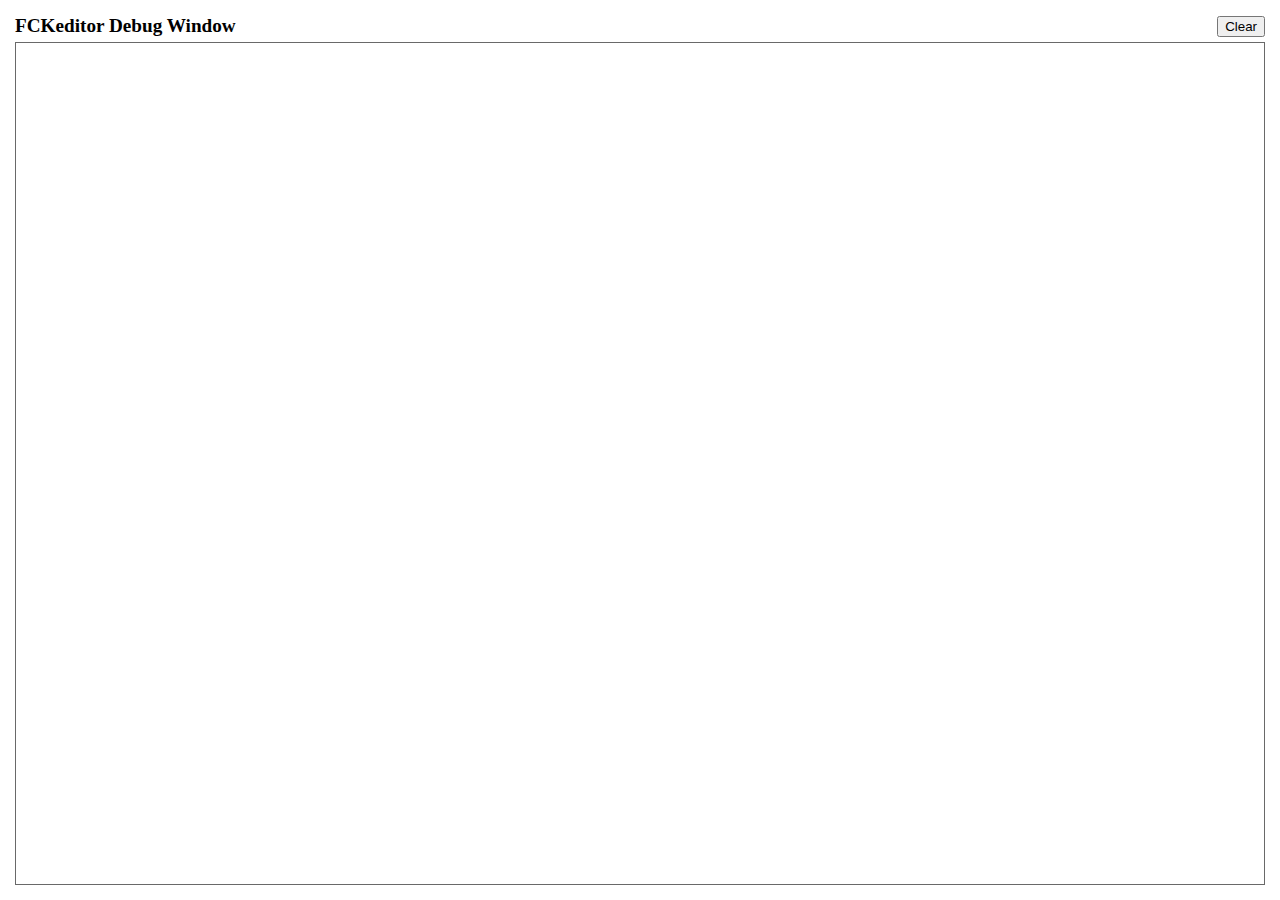
<file: includes/FCKeditor/editor/fckdebug.html>
<!DOCTYPE HTML PUBLIC "-//W3C//DTD HTML 4.0 Transitional//EN">
<!--
 * FCKeditor - The text editor for Internet - http://www.fckeditor.net
 * Copyright (C) 2003-2007 Frederico Caldeira Knabben
 *
 * == BEGIN LICENSE ==
 *
 * Licensed under the terms of any of the following licenses at your
 * choice:
 *
 *  - GNU General Public License Version 2 or later (the "GPL")
 *    http://www.gnu.org/licenses/gpl.html
 *
 *  - GNU Lesser General Public License Version 2.1 or later (the "LGPL")
 *    http://www.gnu.org/licenses/lgpl.html
 *
 *  - Mozilla Public License Version 1.1 or later (the "MPL")
 *    http://www.mozilla.org/MPL/MPL-1.1.html
 *
 * == END LICENSE ==
 *
 * This is the Debug window.
 * It automatically popups if the Debug = true in the configuration file.
-->
<html xmlns="http://www.w3.org/1999/xhtml">
<head>
	<title>FCKeditor Debug Window</title>
	<meta name="robots" content="noindex, nofollow" />
	<script type="text/javascript">

var oWindow ;
var oDiv ;

if ( !window.FCKMessages )
	window.FCKMessages = new Array() ;

window.onload = function()
{
	oWindow = document.getElementById('xOutput').contentWindow ;
	oWindow.document.open() ;
	oWindow.document.write( '<div id="divMsg"><\/div>' ) ;
	oWindow.document.close() ;
	oDiv	= oWindow.document.getElementById('divMsg') ;
}

function Output( message, color, noParse )
{
	if ( !noParse && message != null && isNaN( message ) )
		message = message.replace(/</g, "&lt;") ;

	if ( color )
		message = '<font color="' + color + '">' + message + '<\/font>' ;

	window.FCKMessages[ window.FCKMessages.length ] = message ;
	StartTimer() ;
}

function OutputObject( anyObject, color )
{
	var message ;

	if ( anyObject != null )
	{
		message = 'Properties of: ' + anyObject + '</b><blockquote>' ;

		for (var prop in anyObject)
		{
			try
			{
				var sVal = anyObject[ prop ] != null ? anyObject[ prop ] + '' : '[null]' ;
				message += '<b>' + prop + '</b> : ' + sVal.replace(/</g, '&lt;') + '<br>' ;
			}
			catch (e)
			{
				try
				{
					message += '<b>' + prop + '</b> : [' + typeof( anyObject[ prop ] ) + ']<br>' ;
				}
				catch (e)
				{
					message += '<b>' + prop + '</b> : [-error-]<br>' ;
				}
			}
		}

		message += '</blockquote><b>' ;
	} else
		message = 'OutputObject : Object is "null".' ;

	Output( message, color, true ) ;
}

function StartTimer()
{
	window.setTimeout( 'CheckMessages()', 100 ) ;
}

function CheckMessages()
{
	if ( window.FCKMessages.length > 0 )
	{
		// Get the first item in the queue
		var sMessage = window.FCKMessages[0] ;

		// Removes the first item from the queue
		var oTempArray = new Array() ;
		for ( i = 1 ; i < window.FCKMessages.length ; i++ )
			oTempArray[ i - 1 ] = window.FCKMessages[ i ] ;
		window.FCKMessages = oTempArray ;

		var d = new Date() ;
		var sTime =
			( d.getHours() + 100 + '' ).substr( 1,2 ) + ':' +
			( d.getMinutes() + 100 + '' ).substr( 1,2 ) + ':' +
			( d.getSeconds() + 100 + '' ).substr( 1,2 ) + ':' +
			( d.getMilliseconds() + 1000 + '' ).substr( 1,3 ) ;

		var oMsgDiv = oWindow.document.createElement( 'div' ) ;
		oMsgDiv.innerHTML = sTime + ': <b>' + sMessage + '<\/b>' ;
		oDiv.appendChild( oMsgDiv ) ;
		oMsgDiv.scrollIntoView() ;
	}
}

function Clear()
{
	oDiv.innerHTML = '' ;
}
	</script>
</head>
<body style="margin: 10px">
	<table style="height: 100%" cellspacing="5" cellpadding="0" width="100%" border="0">
		<tr>
			<td>
				<table cellspacing="0" cellpadding="0" width="100%" border="0">
					<tr>
						<td style="font-weight: bold; font-size: 1.2em;">
							FCKeditor Debug Window</td>
						<td align="right">
							<input type="button" value="Clear" onclick="Clear();" /></td>
					</tr>
				</table>
			</td>
		</tr>
		<tr style="height: 100%">
			<td style="border: #696969 1px solid">
				<iframe id="xOutput" width="100%" height="100%" scrolling="auto" src="javascript:void(0)"
					frameborder="0"></iframe>
			</td>
		</tr>
	</table>
</body>
</html>
</file>
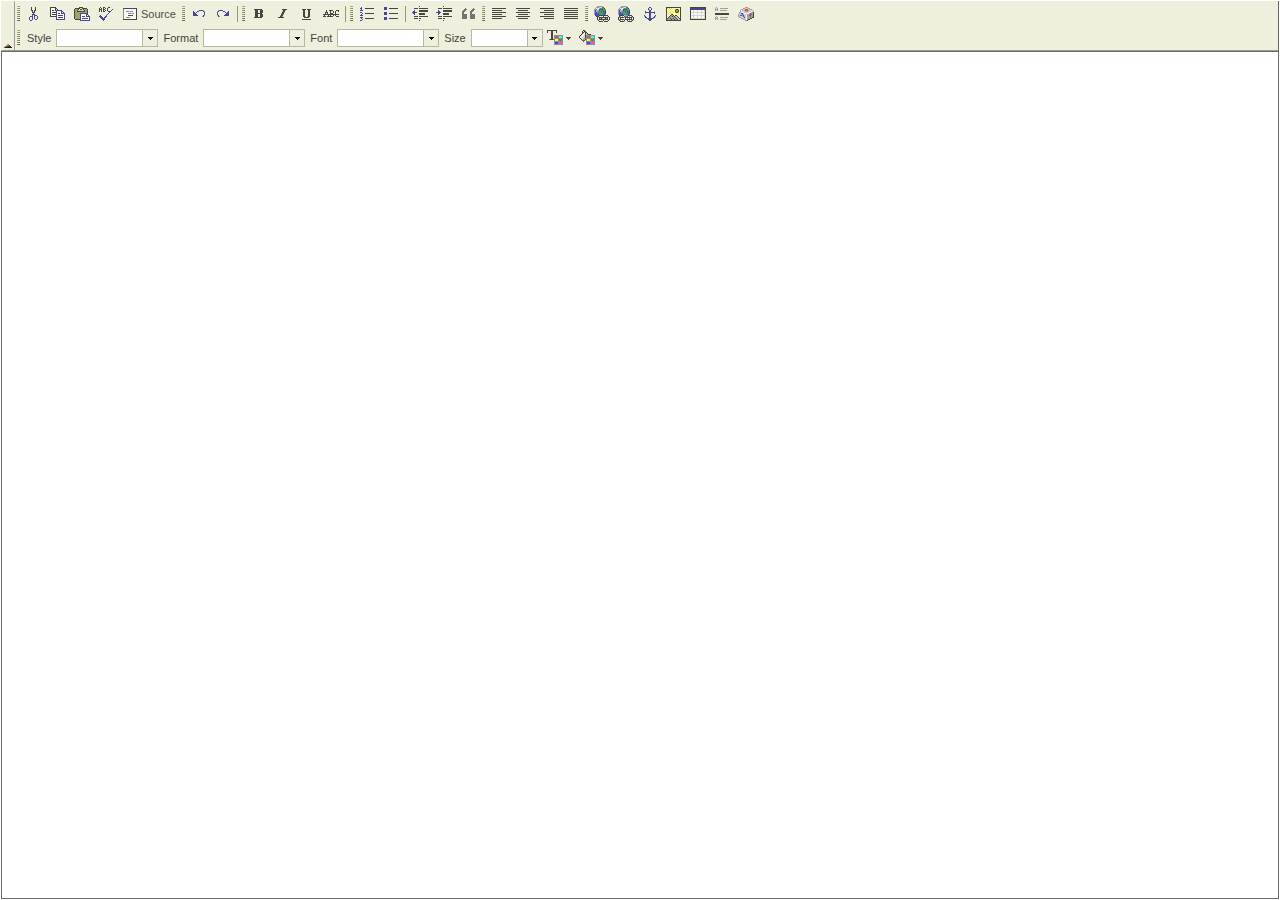
<file: includes/FCKeditor/editor/fckeditor.html>
<!DOCTYPE HTML PUBLIC "-//W3C//DTD HTML 4.0 Transitional//EN">
<!--
 * FCKeditor - The text editor for Internet - http://www.fckeditor.net
 * Copyright (C) 2003-2007 Frederico Caldeira Knabben
 *
 * == BEGIN LICENSE ==
 *
 * Licensed under the terms of any of the following licenses at your
 * choice:
 *
 *  - GNU General Public License Version 2 or later (the "GPL")
 *    http://www.gnu.org/licenses/gpl.html
 *
 *  - GNU Lesser General Public License Version 2.1 or later (the "LGPL")
 *    http://www.gnu.org/licenses/lgpl.html
 *
 *  - Mozilla Public License Version 1.1 or later (the "MPL")
 *    http://www.mozilla.org/MPL/MPL-1.1.html
 *
 * == END LICENSE ==
 *
 * Main page that holds the editor.
-->
<html>
<head>
	<title>FCKeditor</title>
	<meta name="robots" content="noindex, nofollow">
	<meta http-equiv="Content-Type" content="text/html; charset=utf-8">
	<meta http-equiv="Cache-Control" content="public" />
	<script type="text/javascript">

// Instead of loading scripts and CSSs using inline tags, all scripts are
// loaded by code. In this way we can guarantee the correct processing order,
// otherwise external scripts and inline scripts could be executed in an
// unwanted order (IE).

function LoadScript( url )
{
	document.write( '<scr' + 'ipt type="text/javascript" src="' + url + '"><\/scr' + 'ipt>' ) ;
}

function LoadCss( url )
{
	document.write( '<link href="' + url + '" type="text/css" rel="stylesheet" />' ) ;
}

// Main editor scripts.
var sSuffix = ( /*@cc_on!@*/false ) ? 'ie' : 'gecko' ;

LoadScript( 'js/fckeditorcode_' + sSuffix + '.js' ) ;

// Base configuration file.
LoadScript( '../fckconfig.js' ) ;

	</script>
	<script type="text/javascript">

if ( FCKBrowserInfo.IsIE )
{
	// Remove IE mouse flickering.
	try
	{
		document.execCommand( 'BackgroundImageCache', false, true ) ;
	}
	catch (e)
	{
		// We have been reported about loading problems caused by the above
		// line. For safety, let's just ignore errors.
	}

	// Create the default cleanup object used by the editor.
	FCK.IECleanup = new FCKIECleanup( window ) ;
	FCK.IECleanup.AddItem( FCKTempBin, FCKTempBin.Reset ) ;
	FCK.IECleanup.AddItem( FCK, FCK_Cleanup ) ;
}

// The first function to be called on selection change must the the styles
// change checker, because the result of its processing may be used by another
// functions listening to the same event.
FCK.Events.AttachEvent( 'OnSelectionChange', function() { FCKStyles.CheckSelectionChanges() ; } ) ;

// The config hidden field is processed immediately, because
// CustomConfigurationsPath may be set in the page.
FCKConfig.ProcessHiddenField() ;

// Load the custom configurations file (if defined).
if ( FCKConfig.CustomConfigurationsPath.length > 0 )
	LoadScript( FCKConfig.CustomConfigurationsPath ) ;

	</script>
	<script type="text/javascript">

// Load configurations defined at page level.
FCKConfig_LoadPageConfig() ;

FCKConfig_PreProcess() ;

// Load the active skin CSS.
LoadCss( FCKConfig.SkinPath + 'fck_editor.css' ) ;

// Load the language file.
FCKLanguageManager.Initialize() ;
LoadScript( 'lang/' + FCKLanguageManager.ActiveLanguage.Code + '.js' ) ;

	</script>
	<script type="text/javascript">

// Initialize the editing area context menu.
FCK_ContextMenu_Init() ;

FCKPlugins.Load() ;

	</script>
	<script type="text/javascript">

// Set the editor interface direction.
window.document.dir = FCKLang.Dir ;

	</script>
	<script type="text/javascript">

window.onload = function()
{
	InitializeAPI() ;

	if ( FCKBrowserInfo.IsIE )
		FCK_PreloadImages() ;
	else
		LoadToolbarSetup() ;
}

function LoadToolbarSetup()
{
	FCKeditorAPI._FunctionQueue.Add( LoadToolbar ) ;
}

function LoadToolbar()
{
	var oToolbarSet = FCK.ToolbarSet = FCKToolbarSet_Create() ;

	if ( oToolbarSet.IsLoaded )
		StartEditor() ;
	else
	{
		oToolbarSet.OnLoad = StartEditor ;
		oToolbarSet.Load( FCKURLParams['Toolbar'] || 'Default' ) ;
	}
}

function StartEditor()
{
	// Remove the onload listener.
	FCK.ToolbarSet.OnLoad = null ;

	FCKeditorAPI._FunctionQueue.Remove( LoadToolbar ) ;

	FCK.Events.AttachEvent( 'OnStatusChange', WaitForActive ) ;

	// Start the editor.
	FCK.StartEditor() ;
}

function WaitForActive( editorInstance, newStatus )
{
	if ( newStatus == FCK_STATUS_ACTIVE )
	{
		if ( FCKBrowserInfo.IsGecko )
			FCKTools.RunFunction( window.onresize ) ;

		_AttachFormSubmitToAPI() ;

		FCK.SetStatus( FCK_STATUS_COMPLETE ) ;

		// Call the special "FCKeditor_OnComplete" function that should be present in
		// the HTML page where the editor is located.
		if ( typeof( window.parent.FCKeditor_OnComplete ) == 'function' )
			window.parent.FCKeditor_OnComplete( FCK ) ;
	}
}

// Gecko browsers doens't calculate well that IFRAME size so we must
// recalculate it every time the window size changes.
if ( FCKBrowserInfo.IsGecko )
{
	function Window_OnResize()
	{
		if ( FCKBrowserInfo.IsOpera )
			return ;

		var oCell = document.getElementById( 'xEditingArea' ) ;

		var eInnerElement = oCell.firstChild ;
		if ( eInnerElement )
		{
			eInnerElement.style.height = 0 ;
			eInnerElement.style.height = oCell.scrollHeight - 2 ;
		}
	}
	window.onresize = Window_OnResize ;
}

	</script>
</head>
<body>
	<table width="100%" cellpadding="0" cellspacing="0" style="height: 100%; table-layout: fixed">
		<tr id="xToolbarRow" style="display: none">
			<td id="xToolbarSpace" style="overflow: hidden">
				<table width="100%" cellpadding="0" cellspacing="0">
					<tr id="xCollapsed" style="display: none">
						<td id="xExpandHandle" class="TB_Expand" colspan="3">
							<img class="TB_ExpandImg" alt="" src="images/spacer.gif" width="8" height="4" /></td>
					</tr>
					<tr id="xExpanded" style="display: none">
						<td id="xTBLeftBorder" class="TB_SideBorder" style="width: 1px; display: none;"></td>
						<td id="xCollapseHandle" style="display: none" class="TB_Collapse" valign="bottom">
							<img class="TB_CollapseImg" alt="" src="images/spacer.gif" width="8" height="4" /></td>
						<td id="xToolbar" class="TB_ToolbarSet"></td>
						<td class="TB_SideBorder" style="width: 1px"></td>
					</tr>
				</table>
			</td>
		</tr>
		<tr>
			<td id="xEditingArea" valign="top" style="height: 100%"></td>
		</tr>
	</table>
</body>
</html>
</file>
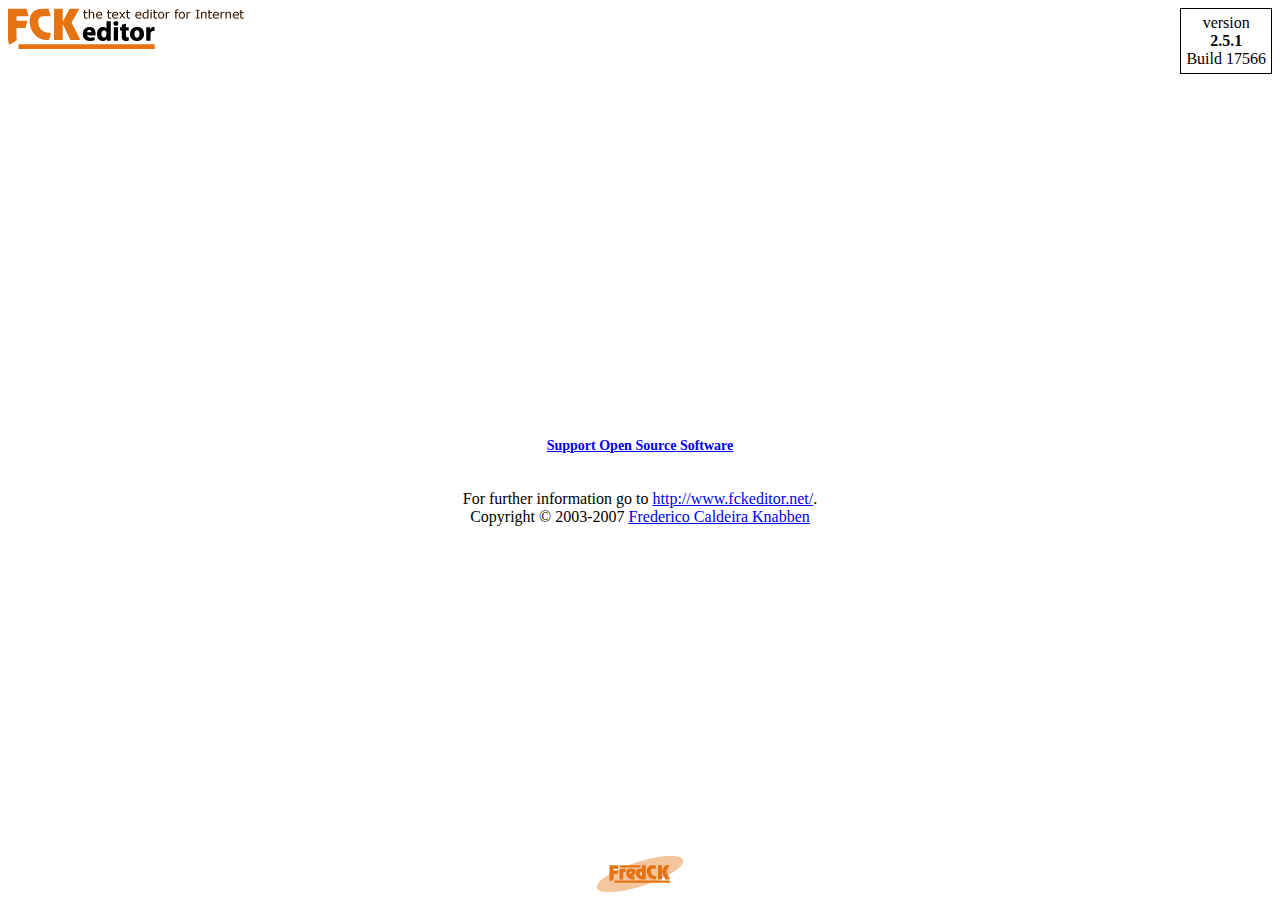
<file: includes/FCKeditor/editor/dialog/fck_about.html>
<!DOCTYPE HTML PUBLIC "-//W3C//DTD HTML 4.0 Transitional//EN">
<!--
 * FCKeditor - The text editor for Internet - http://www.fckeditor.net
 * Copyright (C) 2003-2007 Frederico Caldeira Knabben
 *
 * == BEGIN LICENSE ==
 *
 * Licensed under the terms of any of the following licenses at your
 * choice:
 *
 *  - GNU General Public License Version 2 or later (the "GPL")
 *    http://www.gnu.org/licenses/gpl.html
 *
 *  - GNU Lesser General Public License Version 2.1 or later (the "LGPL")
 *    http://www.gnu.org/licenses/lgpl.html
 *
 *  - Mozilla Public License Version 1.1 or later (the "MPL")
 *    http://www.mozilla.org/MPL/MPL-1.1.html
 *
 * == END LICENSE ==
 *
 * "About" dialog window.
-->
<html xmlns="http://www.w3.org/1999/xhtml">
<head>
	<title></title>
	<meta http-equiv="Content-Type" content="text/html; charset=utf-8" />
	<meta name="robots" content="noindex, nofollow" />
	<script src="common/fck_dialog_common.js" type="text/javascript"></script>
	<script type="text/javascript">

var oEditor = window.parent.InnerDialogLoaded() ;
var FCKLang	= oEditor.FCKLang ;

window.parent.AddTab( 'About', FCKLang.DlgAboutAboutTab ) ;
window.parent.AddTab( 'License', FCKLang.DlgAboutLicenseTab ) ;
window.parent.AddTab( 'BrowserInfo', FCKLang.DlgAboutBrowserInfoTab ) ;

// Function called when a dialog tag is selected.
function OnDialogTabChange( tabCode )
{
	ShowE('divAbout', ( tabCode == 'About' ) ) ;
	ShowE('divLicense', ( tabCode == 'License' ) ) ;
	ShowE('divInfo'	, ( tabCode == 'BrowserInfo' ) ) ;
}

function SendEMail()
{
	var eMail = 'mailto:' ;
	eMail += 'fredck' ;
	eMail += '@' ;
	eMail += 'fckeditor' ;
	eMail += '.' ;
	eMail += 'net' ;

	window.location = eMail ;
}

window.onload = function()
{
	// Translate the dialog box texts.
	oEditor.FCKLanguageManager.TranslatePage(document) ;

	window.parent.SetAutoSize( true ) ;
}

	</script>
</head>
<body style="overflow: hidden">
	<div id="divAbout">
		<table cellpadding="0" cellspacing="0" border="0" width="100%" style="height: 100%">
			<tr>
				<td>
					<img alt="" src="fck_about/logo_fckeditor.gif" width="236" height="41" align="left" />
					<table width="80" border="0" cellspacing="0" cellpadding="5" bgcolor="#ffffff" align="right">
						<tr>
							<td align="center" nowrap="nowrap" style="border-right: #000000 1px solid; border-top: #000000 1px solid;
								border-left: #000000 1px solid; border-bottom: #000000 1px solid">
								<span fcklang="DlgAboutVersion">version</span>
								<br />
								<b>2.5.1</b><br />
								Build 17566</td>
						</tr>
					</table>
				</td>
			</tr>
			<tr style="height: 100%">
				<td align="center">
					&nbsp;<br />
					<span style="font-size: 14px" dir="ltr">
						<br />
						<b><a href="http://www.fckeditor.net/?about" target="_blank" title="Visit the FCKeditor web site">
							Support <b>Open Source</b> Software</a></b> </span>
					<br />
					<br />
					<br />
					<span fcklang="DlgAboutInfo">For further information go to</span> <a href="http://www.fckeditor.net/?About"
						target="_blank">http://www.fckeditor.net/</a>.
					<br />
					Copyright &copy; 2003-2007 <a href="#" onclick="SendEMail();">Frederico Caldeira Knabben</a>
				</td>
			</tr>
			<tr>
				<td align="center">
					<img alt="" src="fck_about/logo_fredck.gif" width="87" height="36" />
				</td>
			</tr>
		</table>
	</div>
	<div id="divLicense" style="display: none">
			<p>
				Licensed under the terms of any of the following licenses at your
				choice:
			</p>
			<ul>
				<li style="margin-bottom:15px">
					<b>GNU General Public License</b> Version 2 or later (the "GPL")<br />
					<a href="http://www.gnu.org/licenses/gpl.html" target="_blank">http://www.gnu.org/licenses/gpl.html</a>
				</li>
				<li style="margin-bottom:15px">
					<b>GNU Lesser General Public License</b> Version 2.1 or later (the "LGPL")<br />
					<a href="http://www.gnu.org/licenses/lgpl.html" target="_blank">http://www.gnu.org/licenses/lgpl.html</a>
				</li>
				<li>
					<b>Mozilla Public License</b> Version 1.1 or later (the "MPL")<br />
					<a href="http://www.mozilla.org/MPL/MPL-1.1.html" target="_blank">http://www.mozilla.org/MPL/MPL-1.1.html</a>
			   </li>
			</ul>
	</div>
	<div id="divInfo" style="display: none" dir="ltr">
		<table align="center" width="80%" border="0">
			<tr>
				<td>
					<script type="text/javascript">
<!--
document.write( '<b>User Agent<\/b><br />' + window.navigator.userAgent + '<br /><br />' ) ;
document.write( '<b>Browser<\/b><br />' + window.navigator.appName + ' ' + window.navigator.appVersion + '<br /><br />' ) ;
document.write( '<b>Platform<\/b><br />' + window.navigator.platform + '<br /><br />' ) ;

var sUserLang = '?' ;

if ( window.navigator.language )
	sUserLang = window.navigator.language.toLowerCase() ;
else if ( window.navigator.userLanguage )
	sUserLang = window.navigator.userLanguage.toLowerCase() ;

document.write( '<b>User Language<\/b><br />' + sUserLang ) ;
//-->
					</script>
				</td>
			</tr>
		</table>
	</div>
</body>
</html>
</file>
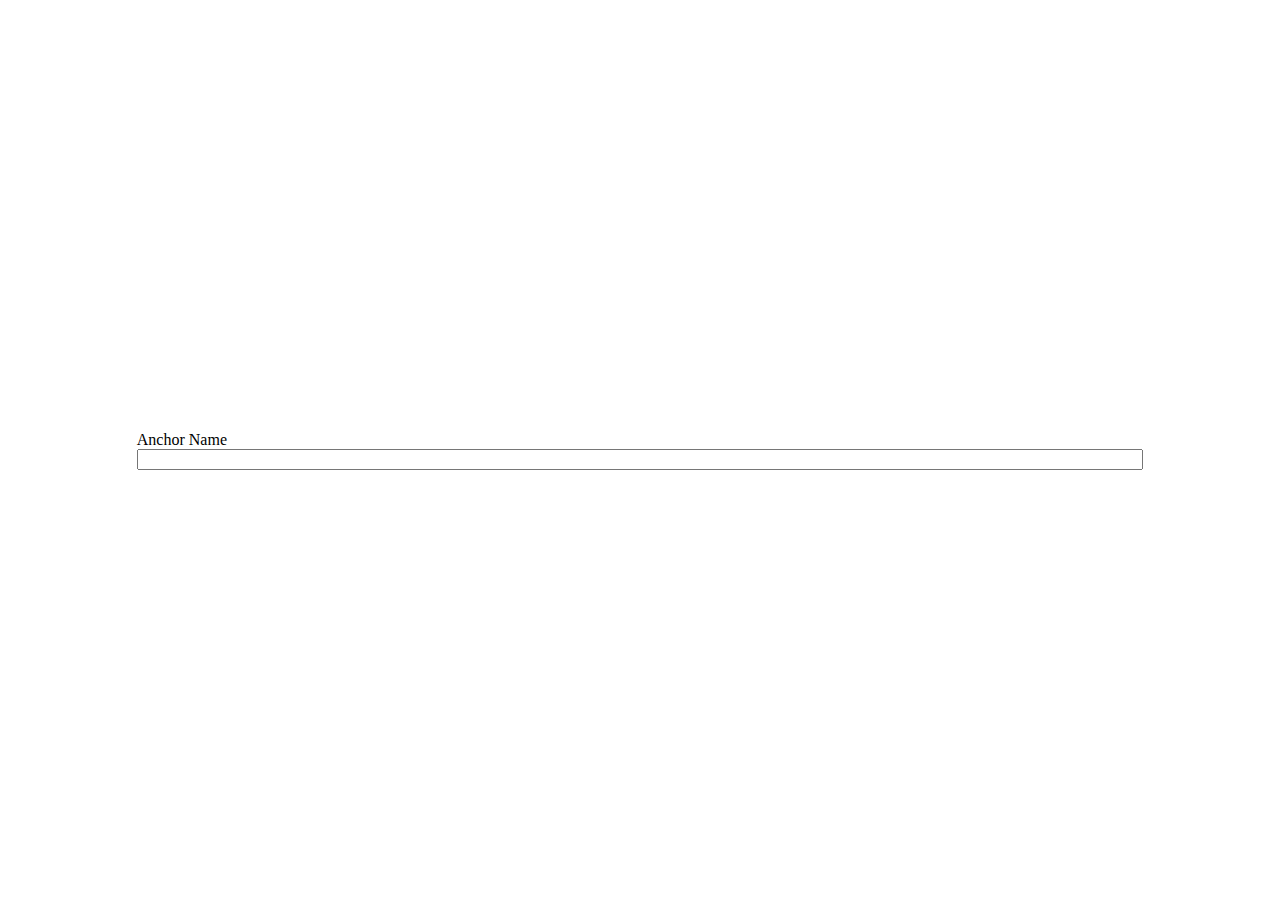
<file: includes/FCKeditor/editor/dialog/fck_anchor.html>
<!DOCTYPE HTML PUBLIC "-//W3C//DTD HTML 4.0 Transitional//EN" >
<!--
 * FCKeditor - The text editor for Internet - http://www.fckeditor.net
 * Copyright (C) 2003-2007 Frederico Caldeira Knabben
 *
 * == BEGIN LICENSE ==
 *
 * Licensed under the terms of any of the following licenses at your
 * choice:
 *
 *  - GNU General Public License Version 2 or later (the "GPL")
 *    http://www.gnu.org/licenses/gpl.html
 *
 *  - GNU Lesser General Public License Version 2.1 or later (the "LGPL")
 *    http://www.gnu.org/licenses/lgpl.html
 *
 *  - Mozilla Public License Version 1.1 or later (the "MPL")
 *    http://www.mozilla.org/MPL/MPL-1.1.html
 *
 * == END LICENSE ==
 *
 * Anchor dialog window.
-->
<html>
	<head>
		<title>Anchor Properties</title>
		<meta http-equiv="Content-Type" content="text/html; charset=utf-8">
		<meta content="noindex, nofollow" name="robots">
		<script src="common/fck_dialog_common.js" type="text/javascript"></script>
		<script type="text/javascript">

var oEditor	= window.parent.InnerDialogLoaded() ;
var FCK		= oEditor.FCK ;
var FCKBrowserInfo = oEditor.FCKBrowserInfo ;
var FCKTools = oEditor.FCKTools ;
var FCKRegexLib = oEditor.FCKRegexLib ;

// Gets the document DOM
var oDOM = oEditor.FCK.EditorDocument ;

var oFakeImage = FCK.Selection.GetSelectedElement() ;
var oAnchor ;

if ( oFakeImage )
{
	if ( oFakeImage.tagName == 'IMG' && oFakeImage.getAttribute('_fckanchor') )
		oAnchor = FCK.GetRealElement( oFakeImage ) ;
	else
		oFakeImage = null ;
}

//Search for a real anchor
if ( !oFakeImage )
{
	oAnchor = FCK.Selection.MoveToAncestorNode( 'A' ) ;
	if ( oAnchor )
		FCK.Selection.SelectNode( oAnchor ) ;
}

window.onload = function()
{
	// First of all, translate the dialog box texts
	oEditor.FCKLanguageManager.TranslatePage(document) ;

	if ( oAnchor )
		GetE('txtName').value = oAnchor.name ;
	else
		oAnchor = null ;

	window.parent.SetOkButton( true ) ;
	window.parent.SetAutoSize( true ) ;
}

function Ok()
{
	var sNewName = GetE('txtName').value ;

	// Remove any illegal character in a name attribute:
	// A name should start with a letter, but the validator passes anyway.
	sNewName = sNewName.replace( /[^\w-_\.:]/g, '_' ) ;

	if ( sNewName.length == 0 )
	{
		// Remove the anchor if the user leaves the name blank
		if ( oAnchor )
		{
			// Removes the current anchor from the document using the new command
			FCK.Commands.GetCommand( 'AnchorDelete' ).Execute() ;
			return true ;
		}

		alert( oEditor.FCKLang.DlgAnchorErrorName ) ;
		return false ;
	}

	oEditor.FCKUndo.SaveUndoStep() ;

	if ( oAnchor )	// Modifying an existent anchor.
	{
		ReadjustLinksToAnchor( oAnchor.name, sNewName );

		// Buggy explorer, bad bad browser. http://alt-tag.com/blog/archives/2006/02/ie-dom-bugs/
		// Instead of just replacing the .name for the existing anchor (in order to preserve the content), we must remove the .name
		// and assign .name, although it won't appear until it's specially processed in fckxhtml.js

		// We remove the previous name
		oAnchor.removeAttribute( 'name' ) ;
		// Now we set it, but later we must process it specially
		oAnchor.name = sNewName ;

		return true ;
	}

	// Create a new anchor preserving the current selection
	var aNewAnchors = oEditor.FCK.CreateLink( '#' ) ;

	if ( aNewAnchors.length == 0 )
	{
		// Nothing was selected, so now just create a normal A
		aNewAnchors.push( oEditor.FCK.InsertElement( 'a' ) ) ;
	}
	else
	{
		// Remove the fake href
		for ( var i = 0 ; i < aNewAnchors.length ; i++ )
			aNewAnchors[i].removeAttribute( 'href' ) ;
	}

	// More than one anchors may have been created, so interact through all of them (see #220).
	for ( var i = 0 ; i < aNewAnchors.length ; i++ )
	{
		oAnchor = aNewAnchors[i] ;

		// Set the name
		oAnchor.name = sNewName ;

		// IE does require special processing to show the Anchor's image
		// Opera doesn't allow to select empty anchors
		if ( FCKBrowserInfo.IsIE || FCKBrowserInfo.IsOpera )
		{
			if ( oAnchor.innerHTML != '' )
			{
				if ( FCKBrowserInfo.IsIE )
					oAnchor.className += ' FCK__AnchorC' ;
			}
			else
			{
				// Create a fake image for both IE and Opera
				var oImg = oEditor.FCKDocumentProcessor_CreateFakeImage( 'FCK__Anchor', oAnchor.cloneNode(true) ) ;
				oImg.setAttribute( '_fckanchor', 'true', 0 ) ;

				oAnchor.parentNode.insertBefore( oImg, oAnchor ) ;
				oAnchor.parentNode.removeChild( oAnchor ) ;
			}

		}
	}

	return true ;
}

// Checks all the links in the current page pointing to the current name and changes them to the new name
function ReadjustLinksToAnchor( sCurrent, sNew )
{
	var oDoc = FCK.EditorDocument ;

	var aLinks = oDoc.getElementsByTagName( 'A' ) ;

	var sReference = '#' + sCurrent ;
	// The url of the document, so we check absolute and partial references.
	var sFullReference = oDoc.location.href.replace( /(#.*$)/, '') ;
	sFullReference += sReference ;

	var oLink ;
	var i = aLinks.length - 1 ;
	while ( i >= 0 && ( oLink = aLinks[i--] ) )
	{
		var sHRef = oLink.getAttribute( '_fcksavedurl' ) ;
		if ( sHRef == null )
			sHRef = oLink.getAttribute( 'href' , 2 ) || '' ;

		if ( sHRef == sReference || sHRef == sFullReference )
		{
			oLink.href = '#' + sNew ;
			SetAttribute( oLink, '_fcksavedurl', '#' + sNew ) ;
		}
	}
}

		</script>
	</head>
	<body style="overflow: hidden">
		<table height="100%" width="100%">
			<tr>
				<td align="center">
					<table border="0" cellpadding="0" cellspacing="0" width="80%">
						<tr>
							<td>
								<span fckLang="DlgAnchorName">Anchor Name</span><BR>
								<input id="txtName" style="WIDTH: 100%" type="text">
							</td>
						</tr>
					</table>
				</td>
			</tr>
		</table>
	</body>
</html>
</file>
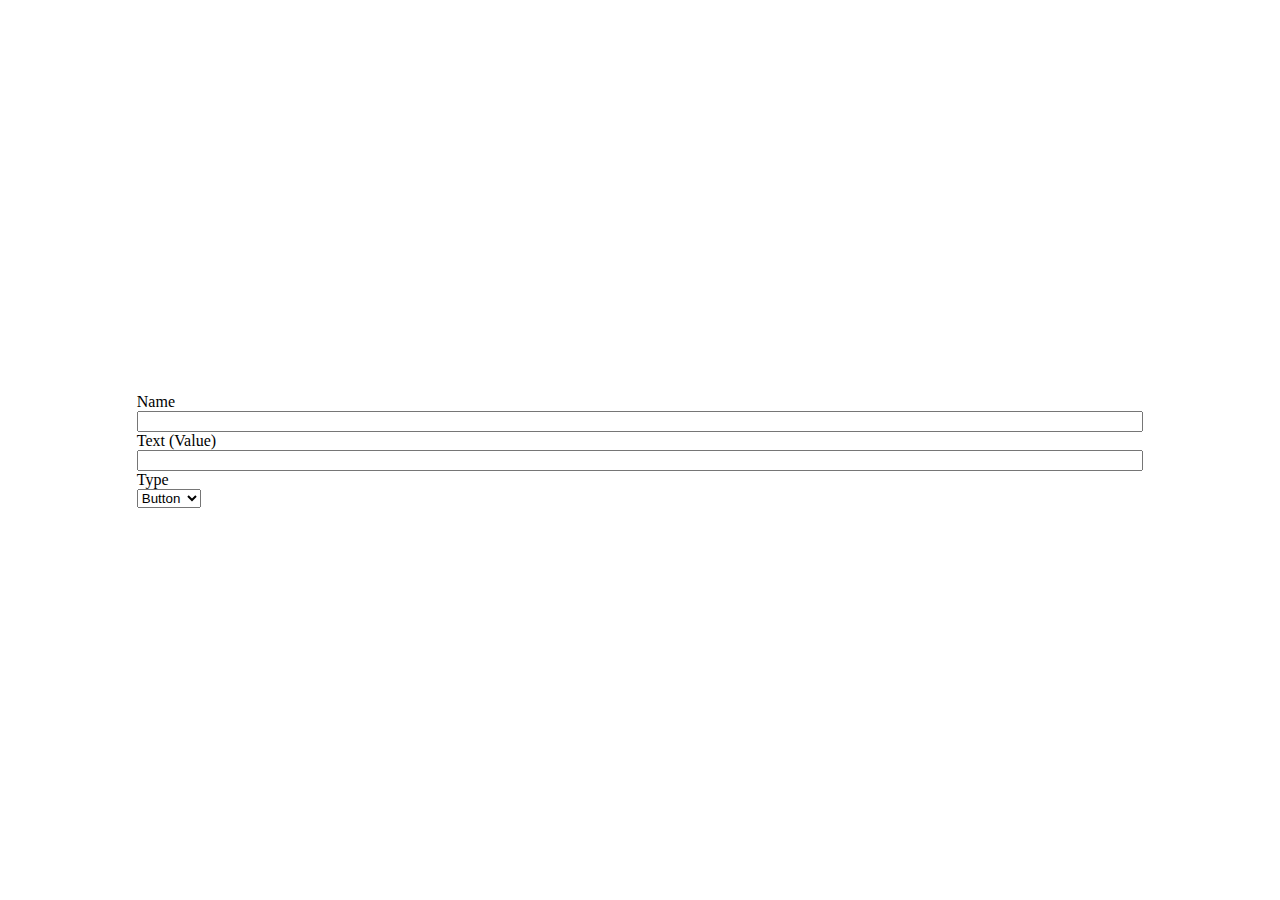
<file: includes/FCKeditor/editor/dialog/fck_button.html>
<!DOCTYPE HTML PUBLIC "-//W3C//DTD HTML 4.0 Transitional//EN" >
<!--
 * FCKeditor - The text editor for Internet - http://www.fckeditor.net
 * Copyright (C) 2003-2007 Frederico Caldeira Knabben
 *
 * == BEGIN LICENSE ==
 *
 * Licensed under the terms of any of the following licenses at your
 * choice:
 *
 *  - GNU General Public License Version 2 or later (the "GPL")
 *    http://www.gnu.org/licenses/gpl.html
 *
 *  - GNU Lesser General Public License Version 2.1 or later (the "LGPL")
 *    http://www.gnu.org/licenses/lgpl.html
 *
 *  - Mozilla Public License Version 1.1 or later (the "MPL")
 *    http://www.mozilla.org/MPL/MPL-1.1.html
 *
 * == END LICENSE ==
 *
 * Button dialog window.
-->
<html xmlns="http://www.w3.org/1999/xhtml">
<head>
	<title>Button Properties</title>
	<meta http-equiv="Content-Type" content="text/html; charset=utf-8" />
	<meta content="noindex, nofollow" name="robots" />
	<script src="common/fck_dialog_common.js" type="text/javascript"></script>
	<script type="text/javascript">

var oEditor = window.parent.InnerDialogLoaded() ;

// Gets the document DOM
var oDOM = oEditor.FCK.EditorDocument ;

var oActiveEl = oEditor.FCKSelection.GetSelectedElement() ;

window.onload = function()
{
	// First of all, translate the dialog box texts
	oEditor.FCKLanguageManager.TranslatePage(document) ;

	if ( oActiveEl && oActiveEl.tagName.toUpperCase() == "INPUT" && ( oActiveEl.type == "button" || oActiveEl.type == "submit" || oActiveEl.type == "reset" ) )
	{
		GetE('txtName').value	= oActiveEl.name ;
		GetE('txtValue').value	= oActiveEl.value ;
		GetE('txtType').value	= oActiveEl.type ;

		GetE('txtType').disabled = true ;
	}
	else
		oActiveEl = null ;

	window.parent.SetOkButton( true ) ;
	window.parent.SetAutoSize( true ) ;
}

function Ok()
{
	oEditor.FCKUndo.SaveUndoStep() ;
	
	if ( !oActiveEl )
	{
		oActiveEl = oEditor.FCK.EditorDocument.createElement( 'INPUT' ) ;
		oActiveEl.type = GetE('txtType').value ;
		oActiveEl = oEditor.FCK.InsertElement( oActiveEl ) ;
	}

	oActiveEl.name = GetE('txtName').value ;
	SetAttribute( oActiveEl, 'value', GetE('txtValue').value ) ;

	return true ;
}

	</script>
</head>
<body style="overflow: hidden">
	<table width="100%" style="height: 100%">
		<tr>
			<td align="center">
				<table border="0" cellpadding="0" cellspacing="0" width="80%">
					<tr>
						<td colspan="">
							<span fcklang="DlgCheckboxName">Name</span><br />
							<input type="text" size="20" id="txtName" style="width: 100%" />
						</td>
					</tr>
					<tr>
						<td>
							<span fcklang="DlgButtonText">Text (Value)</span><br />
							<input type="text" id="txtValue" style="width: 100%" />
						</td>
					</tr>
					<tr>
						<td>
							<span fcklang="DlgButtonType">Type</span><br />
							<select id="txtType">
								<option fcklang="DlgButtonTypeBtn" value="button" selected="selected">Button</option>
								<option fcklang="DlgButtonTypeSbm" value="submit">Submit</option>
								<option fcklang="DlgButtonTypeRst" value="reset">Reset</option>
							</select>
						</td>
					</tr>
				</table>
			</td>
		</tr>
	</table>
</body>
</html>
</file>
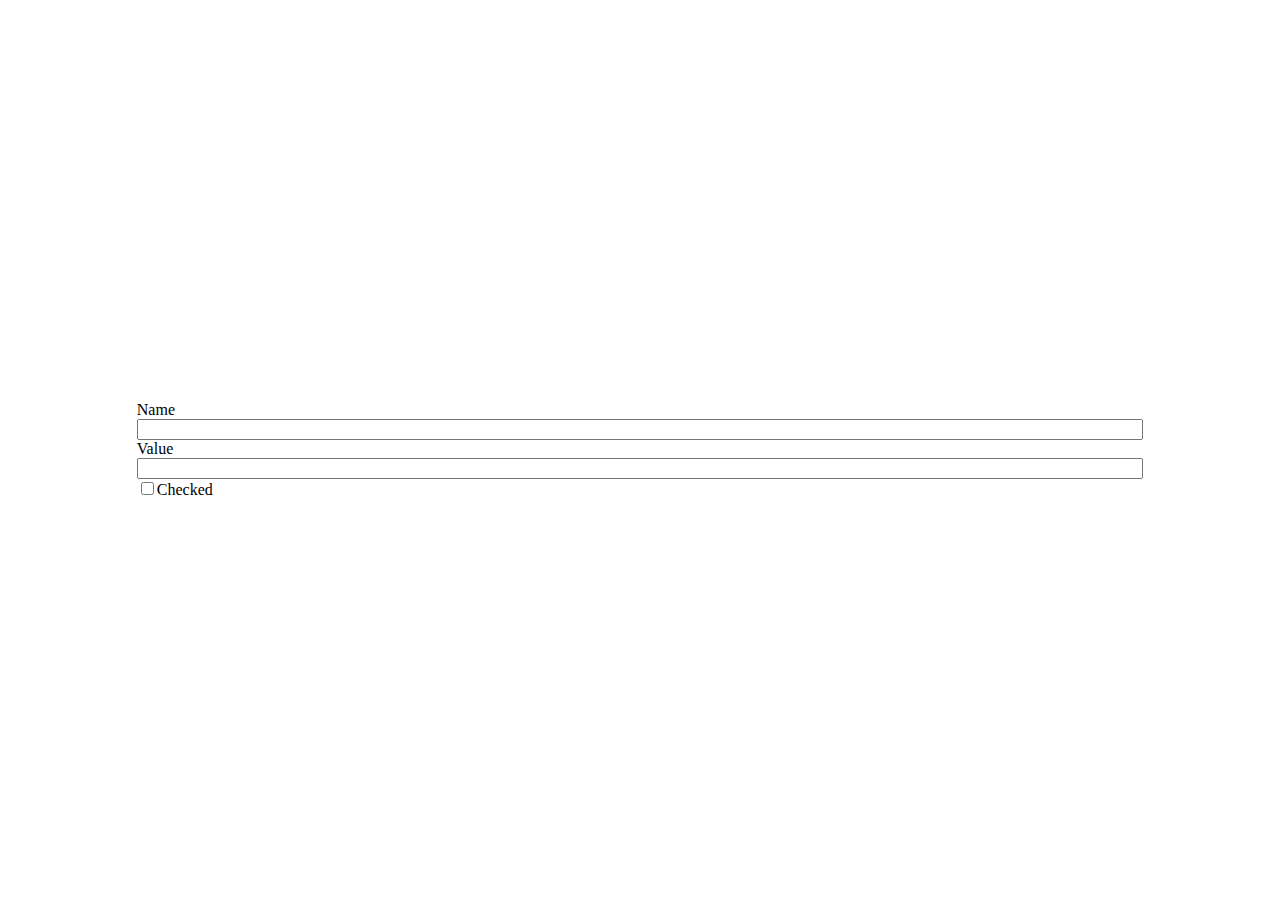
<file: includes/FCKeditor/editor/dialog/fck_checkbox.html>
<!DOCTYPE HTML PUBLIC "-//W3C//DTD HTML 4.0 Transitional//EN" >
<!--
 * FCKeditor - The text editor for Internet - http://www.fckeditor.net
 * Copyright (C) 2003-2007 Frederico Caldeira Knabben
 *
 * == BEGIN LICENSE ==
 *
 * Licensed under the terms of any of the following licenses at your
 * choice:
 *
 *  - GNU General Public License Version 2 or later (the "GPL")
 *    http://www.gnu.org/licenses/gpl.html
 *
 *  - GNU Lesser General Public License Version 2.1 or later (the "LGPL")
 *    http://www.gnu.org/licenses/lgpl.html
 *
 *  - Mozilla Public License Version 1.1 or later (the "MPL")
 *    http://www.mozilla.org/MPL/MPL-1.1.html
 *
 * == END LICENSE ==
 *
 * Checkbox dialog window.
-->
<html>
	<head>
		<title>Checkbox Properties</title>
		<meta http-equiv="Content-Type" content="text/html; charset=utf-8">
		<meta content="noindex, nofollow" name="robots">
		<script src="common/fck_dialog_common.js" type="text/javascript"></script>
		<script type="text/javascript">

var oEditor = window.parent.InnerDialogLoaded() ;

// Gets the document DOM
var oDOM = oEditor.FCK.EditorDocument ;

var oActiveEl = oEditor.FCKSelection.GetSelectedElement() ;

window.onload = function()
{
	// First of all, translate the dialog box texts
	oEditor.FCKLanguageManager.TranslatePage(document) ;

	if ( oActiveEl && oActiveEl.tagName == 'INPUT' && oActiveEl.type == 'checkbox' )
	{
		GetE('txtName').value		= oActiveEl.name ;
		GetE('txtValue').value		= oEditor.FCKBrowserInfo.IsIE ? oActiveEl.value : GetAttribute( oActiveEl, 'value' ) ;
		GetE('txtSelected').checked	= oActiveEl.checked ;
	}
	else
		oActiveEl = null ;

	window.parent.SetOkButton( true ) ;
	window.parent.SetAutoSize( true ) ;
}

function Ok()
{
	oEditor.FCKUndo.SaveUndoStep() ;
	
	if ( !oActiveEl )
	{
		oActiveEl = oEditor.FCK.EditorDocument.createElement( 'INPUT' ) ;
		oActiveEl.type = 'checkbox' ;
		oActiveEl = oEditor.FCK.InsertElement( oActiveEl ) ;
	}

	if ( GetE('txtName').value.length > 0 )
		oActiveEl.name = GetE('txtName').value ;

	if ( oEditor.FCKBrowserInfo.IsIE )
		oActiveEl.value = GetE('txtValue').value ;
	else
		SetAttribute( oActiveEl, 'value', GetE('txtValue').value ) ;

	var bIsChecked = GetE('txtSelected').checked ;
	SetAttribute( oActiveEl, 'checked', bIsChecked ? 'checked' : null ) ;	// For Firefox
	oActiveEl.checked = bIsChecked ;

	return true ;
}

		</script>
	</head>
	<body style="OVERFLOW: hidden" scroll="no">
		<table height="100%" width="100%">
			<tr>
				<td align="center">
					<table border="0" cellpadding="0" cellspacing="0" width="80%">
						<tr>
							<td>
								<span fckLang="DlgCheckboxName">Name</span><br>
								<input type="text" size="20" id="txtName" style="WIDTH: 100%">
							</td>
						</tr>
						<tr>
							<td>
								<span fckLang="DlgCheckboxValue">Value</span><br>
								<input type="text" size="20" id="txtValue" style="WIDTH: 100%">
							</td>
						</tr>
						<tr>
							<td><input type="checkbox" id="txtSelected"><label for="txtSelected" fckLang="DlgCheckboxSelected">Checked</label></td>
						</tr>
					</table>
				</td>
			</tr>
		</table>
	</body>
</html>
</file>
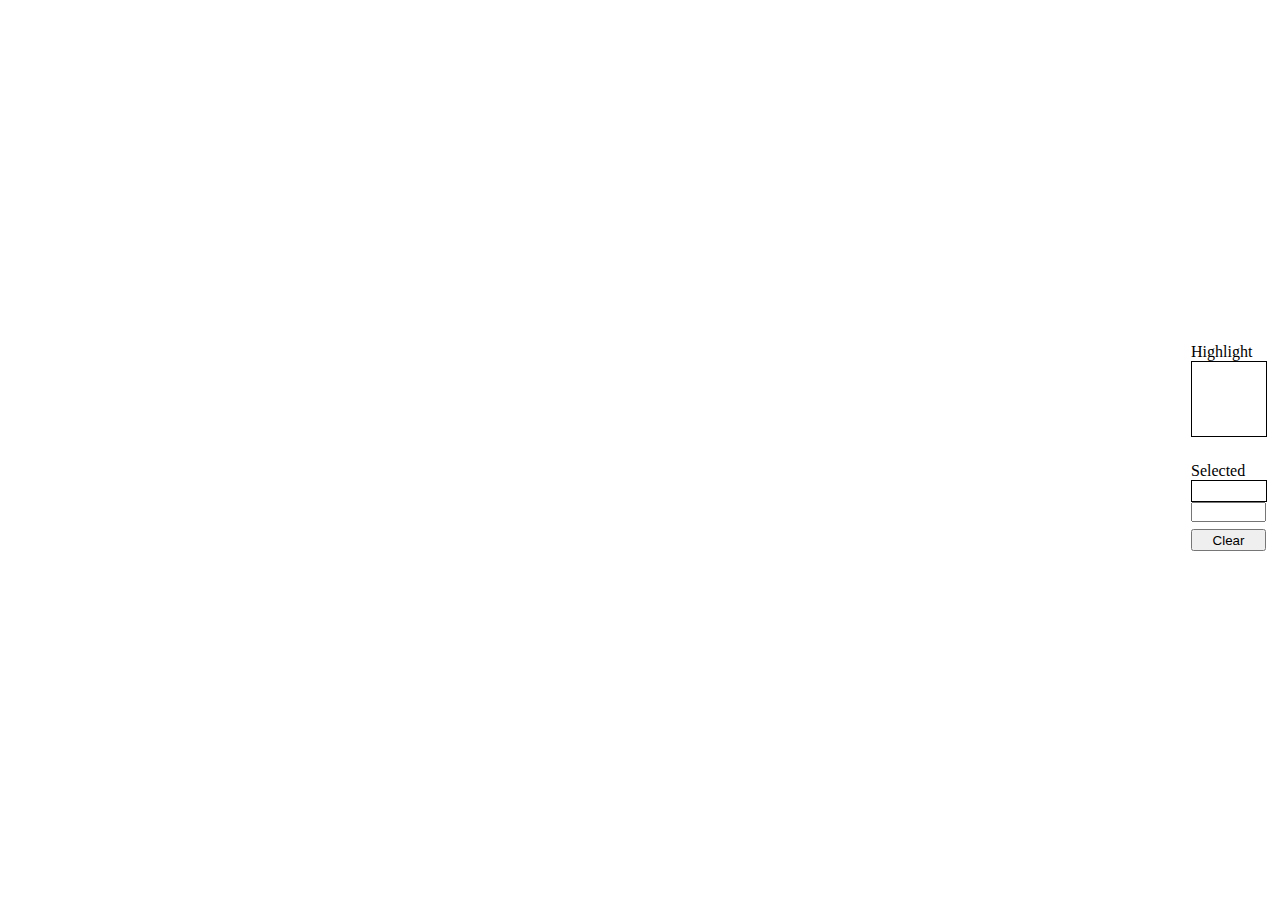
<file: includes/FCKeditor/editor/dialog/fck_colorselector.html>
<!DOCTYPE HTML PUBLIC "-//W3C//DTD HTML 4.0 Transitional//EN" >
<!--
 * FCKeditor - The text editor for Internet - http://www.fckeditor.net
 * Copyright (C) 2003-2007 Frederico Caldeira Knabben
 *
 * == BEGIN LICENSE ==
 *
 * Licensed under the terms of any of the following licenses at your
 * choice:
 *
 *  - GNU General Public License Version 2 or later (the "GPL")
 *    http://www.gnu.org/licenses/gpl.html
 *
 *  - GNU Lesser General Public License Version 2.1 or later (the "LGPL")
 *    http://www.gnu.org/licenses/lgpl.html
 *
 *  - Mozilla Public License Version 1.1 or later (the "MPL")
 *    http://www.mozilla.org/MPL/MPL-1.1.html
 *
 * == END LICENSE ==
 *
 * Color Selection dialog window.
-->
<html>
	<head>
		<meta http-equiv="Content-Type" content="text/html; charset=utf-8" />
		<meta name="robots" content="noindex, nofollow" />
		<style TYPE="text/css">
			#ColorTable		{ cursor: pointer ; cursor: hand ; }
			#hicolor		{ height: 74px ; width: 74px ; border-width: 1px ; border-style: solid ; }
			#hicolortext	{ width: 75px ; text-align: right ; margin-bottom: 7px ; }
			#selhicolor		{ height: 20px ; width: 74px ; border-width: 1px ; border-style: solid ; }
			#selcolor		{ width: 75px ; height: 20px ; margin-top: 0px ; margin-bottom: 7px ; }
			#btnClear		{ width: 75px ; height: 22px ; margin-bottom: 6px ; }
			.ColorCell		{ height: 15px ; width: 15px ; }
		</style>
		<script type="text/javascript">

var oEditor = window.parent.InnerDialogLoaded() ;

function OnLoad()
{
	// First of all, translate the dialog box texts
	oEditor.FCKLanguageManager.TranslatePage(document) ;

	CreateColorTable() ;

	window.parent.SetOkButton( true ) ;
	window.parent.SetAutoSize( true ) ;
}

function CreateColorTable()
{
	// Get the target table.
	var oTable = document.getElementById('ColorTable') ;

	// Create the base colors array.
	var aColors = ['00','33','66','99','cc','ff'] ;

	// This function combines two ranges of three values from the color array into a row.
	function AppendColorRow( rangeA, rangeB )
	{
		for ( var i = rangeA ; i < rangeA + 3 ; i++ )
		{
			var oRow = oTable.insertRow(-1) ;

			for ( var j = rangeB ; j < rangeB + 3 ; j++ )
			{
				for ( var n = 0 ; n < 6 ; n++ )
				{
					AppendColorCell( oRow, '#' + aColors[j] + aColors[n] + aColors[i] ) ;
				}
			}
		}
	}

	// This function create a single color cell in the color table.
	function AppendColorCell( targetRow, color )
	{
		var oCell = targetRow.insertCell(-1) ;
		oCell.className = 'ColorCell' ;
		oCell.bgColor = color ;

		oCell.onmouseover = function()
		{
			document.getElementById('hicolor').style.backgroundColor = this.bgColor ;
			document.getElementById('hicolortext').innerHTML = this.bgColor ;
		}

		oCell.onclick = function()
		{
			document.getElementById('selhicolor').style.backgroundColor = this.bgColor ;
			document.getElementById('selcolor').value = this.bgColor ;
		}
	}

	AppendColorRow( 0, 0 ) ;
	AppendColorRow( 3, 0 ) ;
	AppendColorRow( 0, 3 ) ;
	AppendColorRow( 3, 3 ) ;

	// Create the last row.
	var oRow = oTable.insertRow(-1) ;

	// Create the gray scale colors cells.
	for ( var n = 0 ; n < 6 ; n++ )
	{
		AppendColorCell( oRow, '#' + aColors[n] + aColors[n] + aColors[n] ) ;
	}

	// Fill the row with black cells.
	for ( var i = 0 ; i < 12 ; i++ )
	{
		AppendColorCell( oRow, '#000000' ) ;
	}
}

function Clear()
{
	document.getElementById('selhicolor').style.backgroundColor = '' ;
	document.getElementById('selcolor').value = '' ;
}

function ClearActual()
{
	document.getElementById('hicolor').style.backgroundColor = '' ;
	document.getElementById('hicolortext').innerHTML = '&nbsp;' ;
}

function UpdateColor()
{
	try		  { document.getElementById('selhicolor').style.backgroundColor = document.getElementById('selcolor').value ; }
	catch (e) { Clear() ; }
}

function Ok()
{
	if ( typeof(window.parent.dialogArguments.CustomValue) == 'function' )
		window.parent.dialogArguments.CustomValue( document.getElementById('selcolor').value ) ;

	return true ;
}
		</script>
	</head>
	<body onload="OnLoad()" scroll="no" style="OVERFLOW: hidden">
		<table cellpadding="0" cellspacing="0" border="0" width="100%" height="100%">
			<tr>
				<td align="center" valign="middle">
					<table border="0" cellspacing="5" cellpadding="0" width="100%">
						<tr>
							<td valign="top" align="center" nowrap width="100%">
								<table id="ColorTable" border="0" cellspacing="0" cellpadding="0" width="270" onmouseout="ClearActual();">
								</table>
							</td>
							<td valign="top" align="left" nowrap>
								<span fckLang="DlgColorHighlight">Highlight</span>
								<div id="hicolor"></div>
								<div id="hicolortext">&nbsp;</div>
								<span fckLang="DlgColorSelected">Selected</span>
								<div id="selhicolor"></div>
								<input id="selcolor" type="text" maxlength="20" onchange="UpdateColor();">
								<br>
								<input id="btnClear" type="button" fckLang="DlgColorBtnClear" value="Clear" onclick="Clear();" />
							</td>
						</tr>
					</table>
				</td>
			</tr>
		</table>
	</body>
</html>
</file>
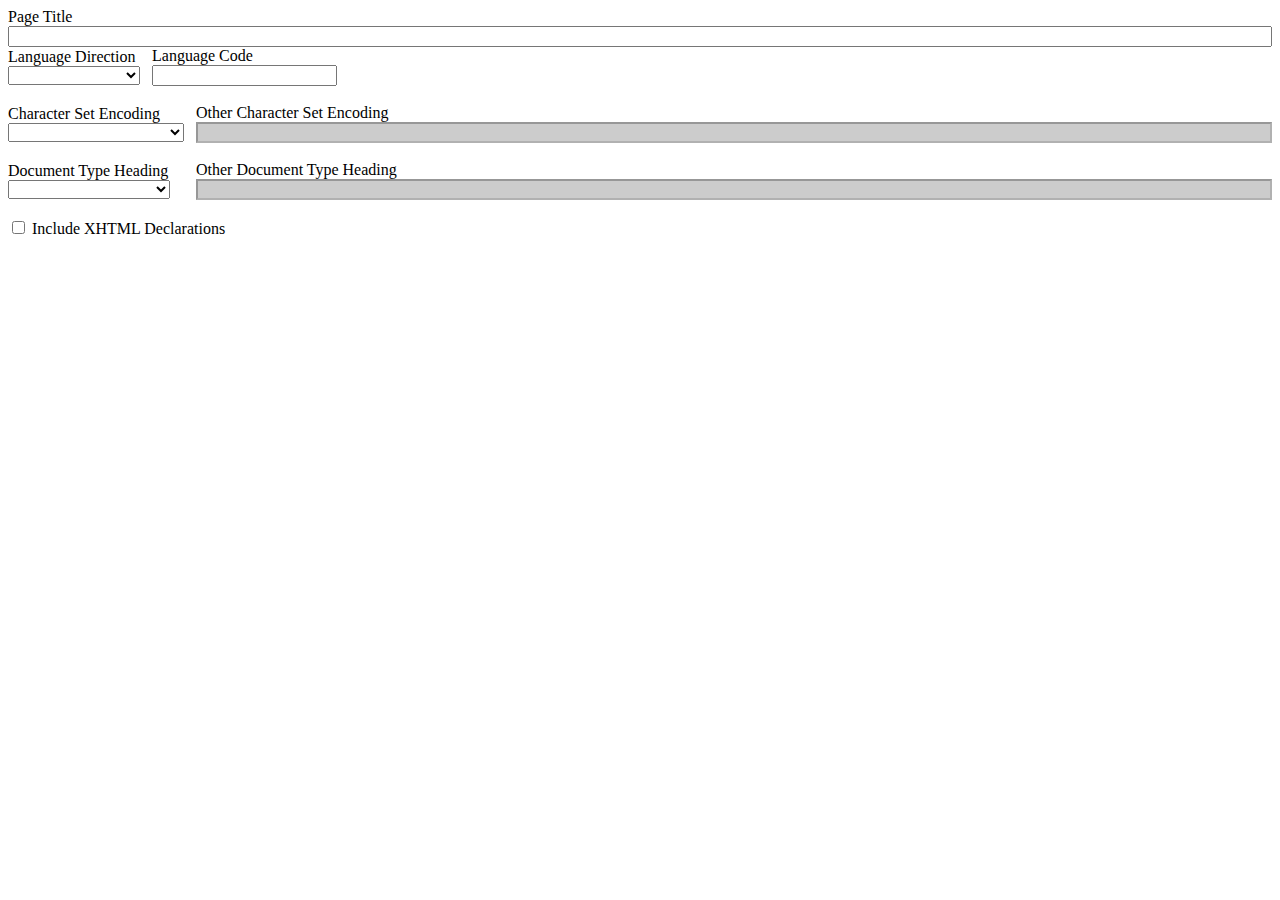
<file: includes/FCKeditor/editor/dialog/fck_docprops.html>
<!DOCTYPE HTML PUBLIC "-//W3C//DTD HTML 4.0 Transitional//EN">
<!--
 * FCKeditor - The text editor for Internet - http://www.fckeditor.net
 * Copyright (C) 2003-2007 Frederico Caldeira Knabben
 *
 * == BEGIN LICENSE ==
 *
 * Licensed under the terms of any of the following licenses at your
 * choice:
 *
 *  - GNU General Public License Version 2 or later (the "GPL")
 *    http://www.gnu.org/licenses/gpl.html
 *
 *  - GNU Lesser General Public License Version 2.1 or later (the "LGPL")
 *    http://www.gnu.org/licenses/lgpl.html
 *
 *  - Mozilla Public License Version 1.1 or later (the "MPL")
 *    http://www.mozilla.org/MPL/MPL-1.1.html
 *
 * == END LICENSE ==
 *
 * Link dialog window.
-->
<html xmlns="http://www.w3.org/1999/xhtml">
<head>
	<title></title>
	<meta http-equiv="Content-Type" content="text/html; charset=utf-8" />
	<meta content="noindex, nofollow" name="robots" />
	<script src="common/fck_dialog_common.js" type="text/javascript"></script>
	<script type="text/javascript">

var oEditor		= window.parent.InnerDialogLoaded() ;
var FCK			= oEditor.FCK ;
var FCKLang		= oEditor.FCKLang ;
var FCKConfig	= oEditor.FCKConfig ;

//#### Dialog Tabs

// Set the dialog tabs.
window.parent.AddTab( 'General'		, FCKLang.DlgDocGeneralTab ) ;
window.parent.AddTab( 'Background'	, FCKLang.DlgDocBackTab ) ;
window.parent.AddTab( 'Colors'		, FCKLang.DlgDocColorsTab ) ;
window.parent.AddTab( 'Meta'		, FCKLang.DlgDocMetaTab ) ;

// Function called when a dialog tag is selected.
function OnDialogTabChange( tabCode )
{
	ShowE( 'divGeneral'		, ( tabCode == 'General' ) ) ;
	ShowE( 'divBackground'	, ( tabCode == 'Background' ) ) ;
	ShowE( 'divColors'		, ( tabCode == 'Colors' ) ) ;
	ShowE( 'divMeta'		, ( tabCode == 'Meta' ) ) ;

	ShowE( 'ePreview'		, ( tabCode == 'Background' || tabCode == 'Colors' ) ) ;
}

//#### Get Base elements from the document: BEGIN

// The HTML element of the document.
var oHTML = FCK.EditorDocument.getElementsByTagName('html')[0] ;

// The HEAD element of the document.
var oHead = oHTML.getElementsByTagName('head')[0] ;

var oBody = FCK.EditorDocument.body ;

// This object contains all META tags defined in the document.
var oMetaTags = new Object() ;

// Get all META tags defined in the document.
AppendMetaCollection( oMetaTags, oHead.getElementsByTagName('meta') ) ;
AppendMetaCollection( oMetaTags, oHead.getElementsByTagName('fck:meta') ) ;

function AppendMetaCollection( targetObject, metaCollection )
{
	// Loop throw all METAs and put it in the HashTable.
	for ( var i = 0 ; i < metaCollection.length ; i++ )
	{
		// Try to get the "name" attribute.
		var sName = GetAttribute( metaCollection[i], 'name', GetAttribute( metaCollection[i], '___fcktoreplace:name', '' ) ) ;

		// If no "name", try with the "http-equiv" attribute.
		if ( sName.length == 0 )
		{
			if ( oEditor.FCKBrowserInfo.IsIE )
			{
				// Get the http-equiv value from the outerHTML.
				var oHttpEquivMatch = metaCollection[i].outerHTML.match( oEditor.FCKRegexLib.MetaHttpEquiv ) ;
				if ( oHttpEquivMatch )
					sName = oHttpEquivMatch[1] ;
			}
			else
				sName = GetAttribute( metaCollection[i], 'http-equiv', '' ) ;
		}

		if ( sName.length > 0 )
			targetObject[ sName.toLowerCase() ] = metaCollection[i] ;
	}
}

//#### END

// Set a META tag in the document.
function SetMetadata( name, content, isHttp )
{
	if ( content.length == 0 )
	{
		RemoveMetadata( name ) ;
		return ;
	}

	var oMeta = oMetaTags[ name.toLowerCase() ] ;

	if ( !oMeta )
	{
		oMeta = oHead.appendChild( FCK.EditorDocument.createElement('META') ) ;

		if ( isHttp )
			SetAttribute( oMeta, 'http-equiv', name ) ;
		else
		{
			// On IE, it is not possible to set the "name" attribute of the META tag.
			// So a temporary attribute is used and it is replaced when getting the
			// editor's HTML/XHTML value. This is sad, I know :(
			if ( oEditor.FCKBrowserInfo.IsIE )
				SetAttribute( oMeta, '___fcktoreplace:name', name ) ;
			else
				SetAttribute( oMeta, 'name', name ) ;
		}

		oMetaTags[ name.toLowerCase() ] = oMeta ;
	}

	SetAttribute( oMeta, 'content', content ) ;
//	oMeta.content = content ;
}

function RemoveMetadata( name )
{
	var oMeta = oMetaTags[ name.toLowerCase() ] ;

	if ( oMeta && oMeta != null )
	{
		oMeta.parentNode.removeChild( oMeta ) ;
		oMetaTags[ name.toLowerCase() ] = null ;
	}
}

function GetMetadata( name )
{
	var oMeta = oMetaTags[ name.toLowerCase() ] ;

	if ( oMeta && oMeta != null )
		return oMeta.getAttribute( 'content', 2 ) ;
	else
		return '' ;
}

window.onload = function ()
{
	// Show/Hide the "Browse Server" button.
	GetE('tdBrowse').style.display = oEditor.FCKConfig.ImageBrowser ? "" : "none";

	// First of all, translate the dialog box texts
	oEditor.FCKLanguageManager.TranslatePage( document ) ;

	FillFields() ;

	UpdatePreview() ;

	// Show the "Ok" button.
	window.parent.SetOkButton( true ) ;

	window.parent.SetAutoSize( true ) ;
}

function FillFields()
{
	// ### General Info
	GetE('txtPageTitle').value = FCK.EditorDocument.title ;

	GetE('selDirection').value	= GetAttribute( oHTML, 'dir', '' ) ;
	GetE('txtLang').value		= GetAttribute( oHTML, 'xml:lang', GetAttribute( oHTML, 'lang', '' ) ) ;	// "xml:lang" takes precedence to "lang".

	// Character Set Encoding.
//	if ( oEditor.FCKBrowserInfo.IsIE )
//		var sCharSet = FCK.EditorDocument.charset ;
//	else
		var sCharSet = GetMetadata( 'Content-Type' ) ;

	if ( sCharSet != null && sCharSet.length > 0 )
	{
//		if ( !oEditor.FCKBrowserInfo.IsIE )
			sCharSet = sCharSet.match( /[^=]*$/ ) ;

		GetE('selCharSet').value = sCharSet ;

		if ( GetE('selCharSet').selectedIndex == -1 )
		{
			GetE('selCharSet').value = '...' ;
			GetE('txtCustomCharSet').value = sCharSet ;

			CheckOther( GetE('selCharSet'), 'txtCustomCharSet' ) ;
		}
	}

	// Document Type.
	if ( FCK.DocTypeDeclaration && FCK.DocTypeDeclaration.length > 0 )
	{
		GetE('selDocType').value = FCK.DocTypeDeclaration ;

		if ( GetE('selDocType').selectedIndex == -1 )
		{
			GetE('selDocType').value = '...' ;
			GetE('txtDocType').value = FCK.DocTypeDeclaration ;

			CheckOther( GetE('selDocType'), 'txtDocType' ) ;
		}
	}

	// Document Type.
	GetE('chkIncXHTMLDecl').checked = ( FCK.XmlDeclaration && FCK.XmlDeclaration.length > 0 ) ;

	// ### Background
	GetE('txtBackColor').value = GetAttribute( oBody, 'bgColor'		, '' ) ;
	GetE('txtBackImage').value = GetAttribute( oBody, 'background'	, '' ) ;
	GetE('chkBackNoScroll').checked = ( GetAttribute( oBody, 'bgProperties', '' ).toLowerCase() == 'fixed' ) ;

	// ### Colors
	GetE('txtColorText').value		= GetAttribute( oBody, 'text'	, '' ) ;
	GetE('txtColorLink').value		= GetAttribute( oBody, 'link'	, '' ) ;
	GetE('txtColorVisited').value	= GetAttribute( oBody, 'vLink'	, '' ) ;
	GetE('txtColorActive').value	= GetAttribute( oBody, 'aLink'	, '' ) ;

	// ### Margins
	GetE('txtMarginTop').value		= GetAttribute( oBody, 'topMargin'		, '' ) ;
	GetE('txtMarginLeft').value		= GetAttribute( oBody, 'leftMargin'		, '' ) ;
	GetE('txtMarginRight').value	= GetAttribute( oBody, 'rightMargin'	, '' ) ;
	GetE('txtMarginBottom').value	= GetAttribute( oBody, 'bottomMargin'	, '' ) ;

	// ### Meta Data
	GetE('txtMetaKeywords').value		= GetMetadata( 'keywords' ) ;
	GetE('txtMetaDescription').value	= GetMetadata( 'description' ) ;
	GetE('txtMetaAuthor').value			= GetMetadata( 'author' ) ;
	GetE('txtMetaCopyright').value		= GetMetadata( 'copyright' ) ;
}

// Called when the "Ok" button is clicked.
function Ok()
{
	// ### General Info
	FCK.EditorDocument.title = GetE('txtPageTitle').value ;

	var oHTML = FCK.EditorDocument.getElementsByTagName('html')[0] ;

	SetAttribute( oHTML, 'dir'		, GetE('selDirection').value ) ;
	SetAttribute( oHTML, 'lang'		, GetE('txtLang').value ) ;
	SetAttribute( oHTML, 'xml:lang'	, GetE('txtLang').value ) ;

	// Character Set Enconding.
	var sCharSet = GetE('selCharSet').value ;
	if ( sCharSet == '...' )
		sCharSet = GetE('txtCustomCharSet').value ;

	if ( sCharSet.length > 0 )
			sCharSet = 'text/html; charset=' + sCharSet ;

//	if ( oEditor.FCKBrowserInfo.IsIE )
//		FCK.EditorDocument.charset = sCharSet ;
//	else
		SetMetadata( 'Content-Type', sCharSet, true ) ;

	// Document Type
	var sDocType = GetE('selDocType').value ;
	if ( sDocType == '...' )
		sDocType = GetE('txtDocType').value ;

	FCK.DocTypeDeclaration = sDocType ;

	// XHTML Declarations.
	if ( GetE('chkIncXHTMLDecl').checked )
	{
		if ( sCharSet.length == 0 )
			sCharSet = 'utf-8' ;

		FCK.XmlDeclaration = '<' + '?xml version="1.0" encoding="' + sCharSet + '"?>' ;

		SetAttribute( oHTML, 'xmlns', 'http://www.w3.org/1999/xhtml' ) ;
	}
	else
	{
		FCK.XmlDeclaration = null ;
		oHTML.removeAttribute( 'xmlns', 0 ) ;
	}

	// ### Background
	SetAttribute( oBody, 'bgcolor'		, GetE('txtBackColor').value ) ;
	SetAttribute( oBody, 'background'	, GetE('txtBackImage').value ) ;
	SetAttribute( oBody, 'bgproperties'	, GetE('chkBackNoScroll').checked ? 'fixed' : '' ) ;

	// ### Colors
	SetAttribute( oBody, 'text'	, GetE('txtColorText').value ) ;
	SetAttribute( oBody, 'link'	, GetE('txtColorLink').value ) ;
	SetAttribute( oBody, 'vlink', GetE('txtColorVisited').value ) ;
	SetAttribute( oBody, 'alink', GetE('txtColorActive').value ) ;

	// ### Margins
	SetAttribute( oBody, 'topmargin'	, GetE('txtMarginTop').value ) ;
	SetAttribute( oBody, 'leftmargin'	, GetE('txtMarginLeft').value ) ;
	SetAttribute( oBody, 'rightmargin'	, GetE('txtMarginRight').value ) ;
	SetAttribute( oBody, 'bottommargin'	, GetE('txtMarginBottom').value ) ;

	// ### Meta data
	SetMetadata( 'keywords'		, GetE('txtMetaKeywords').value ) ;
	SetMetadata( 'description'	, GetE('txtMetaDescription').value ) ;
	SetMetadata( 'author'		, GetE('txtMetaAuthor').value ) ;
	SetMetadata( 'copyright'	, GetE('txtMetaCopyright').value ) ;

	return true ;
}

var bPreviewIsLoaded = false ;
var oPreviewWindow ;
var oPreviewBody ;

// Called by the Preview page when loaded.
function OnPreviewLoad( previewWindow, previewBody )
{
	oPreviewWindow	= previewWindow ;
	oPreviewBody	= previewBody ;

	bPreviewIsLoaded = true ;
	UpdatePreview() ;
}

function UpdatePreview()
{
	if ( !bPreviewIsLoaded )
		return ;

	// ### Background
	SetAttribute( oPreviewBody, 'bgcolor'		, GetE('txtBackColor').value ) ;
	SetAttribute( oPreviewBody, 'background'	, GetE('txtBackImage').value ) ;
	SetAttribute( oPreviewBody, 'bgproperties'	, GetE('chkBackNoScroll').checked ? 'fixed' : '' ) ;

	// ### Colors
	SetAttribute( oPreviewBody, 'text', GetE('txtColorText').value ) ;

	oPreviewWindow.SetLinkColor( GetE('txtColorLink').value ) ;
	oPreviewWindow.SetVisitedColor( GetE('txtColorVisited').value ) ;
	oPreviewWindow.SetActiveColor( GetE('txtColorActive').value ) ;
}

function CheckOther( combo, txtField )
{
	var bNotOther = ( combo.value != '...' ) ;

	GetE(txtField).style.backgroundColor = ( bNotOther ? '#cccccc' : '' ) ;
	GetE(txtField).disabled = bNotOther ;
}

function SetColor( inputId, color )
{
	GetE( inputId ).value = color + '' ;
	UpdatePreview() ;
}

function SelectBackColor( color )		{ SetColor('txtBackColor', color ) ; }
function SelectColorText( color )		{ SetColor('txtColorText', color ) ; }
function SelectColorLink( color )		{ SetColor('txtColorLink', color ) ; }
function SelectColorVisited( color )	{ SetColor('txtColorVisited', color ) ; }
function SelectColorActive( color )		{ SetColor('txtColorActive', color ) ; }

function SelectColor( wich )
{
	switch ( wich )
	{
		case 'Back'			: oEditor.FCKDialog.OpenDialog( 'FCKDialog_Color', FCKLang.DlgColorTitle, 'dialog/fck_colorselector.html', 400, 330, SelectBackColor, window ) ; return ;
		case 'ColorText'	: oEditor.FCKDialog.OpenDialog( 'FCKDialog_Color', FCKLang.DlgColorTitle, 'dialog/fck_colorselector.html', 400, 330, SelectColorText, window ) ; return ;
		case 'ColorLink'	: oEditor.FCKDialog.OpenDialog( 'FCKDialog_Color', FCKLang.DlgColorTitle, 'dialog/fck_colorselector.html', 400, 330, SelectColorLink, window ) ; return ;
		case 'ColorVisited'	: oEditor.FCKDialog.OpenDialog( 'FCKDialog_Color', FCKLang.DlgColorTitle, 'dialog/fck_colorselector.html', 400, 330, SelectColorVisited, window ) ; return ;
		case 'ColorActive'	: oEditor.FCKDialog.OpenDialog( 'FCKDialog_Color', FCKLang.DlgColorTitle, 'dialog/fck_colorselector.html', 400, 330, SelectColorActive, window ) ; return ;
	}
}

function BrowseServerBack()
{
	OpenFileBrowser( FCKConfig.ImageBrowserURL, FCKConfig.ImageBrowserWindowWidth, FCKConfig.ImageBrowserWindowHeight ) ;
}

function SetUrl( url )
{
	GetE('txtBackImage').value = url ;
	UpdatePreview() ;
}

	</script>
</head>
<body style="overflow: hidden">
	<table cellspacing="0" cellpadding="0" width="100%" border="0" style="height: 100%">
		<tr>
			<td valign="top" style="height: 100%">
				<div id="divGeneral">
					<span fcklang="DlgDocPageTitle">Page Title</span><br />
					<input id="txtPageTitle" style="width: 100%" type="text" />
					<br />
					<table cellspacing="0" cellpadding="0" border="0">
						<tr>
							<td>
								<span fcklang="DlgDocLangDir">Language Direction</span><br />
								<select id="selDirection">
									<option value="" selected="selected"></option>
									<option value="ltr" fcklang="DlgDocLangDirLTR">Left to Right (LTR)</option>
									<option value="rtl" fcklang="DlgDocLangDirRTL">Right to Left (RTL)</option>
								</select>
							</td>
							<td>
								&nbsp;&nbsp;&nbsp;</td>
							<td>
								<span fcklang="DlgDocLangCode">Language Code</span><br />
								<input id="txtLang" type="text" />
							</td>
						</tr>
					</table>
					<br />
					<table cellspacing="0" cellpadding="0" width="100%" border="0">
						<tr>
							<td style="white-space: nowrap">
								<span fcklang="DlgDocCharSet">Character Set Encoding</span><br />
								<select id="selCharSet" onchange="CheckOther( this, 'txtCustomCharSet' );">
									<option value="" selected="selected"></option>
									<option value="us-ascii">ASCII</option>
									<option fcklang="DlgDocCharSetCE" value="iso-8859-2">Central European</option>
									<option fcklang="DlgDocCharSetCT" value="big5">Chinese Traditional (Big5)</option>
									<option fcklang="DlgDocCharSetCR" value="iso-8859-5">Cyrillic</option>
									<option fcklang="DlgDocCharSetGR" value="iso-8859-7">Greek</option>
									<option fcklang="DlgDocCharSetJP" value="iso-2022-jp">Japanese</option>
									<option fcklang="DlgDocCharSetKR" value="iso-2022-kr">Korean</option>
									<option fcklang="DlgDocCharSetTR" value="iso-8859-9">Turkish</option>
									<option fcklang="DlgDocCharSetUN" value="utf-8">Unicode (UTF-8)</option>
									<option fcklang="DlgDocCharSetWE" value="iso-8859-1">Western European</option>
									<option fcklang="DlgOpOther" value="...">&lt;Other&gt;</option>
								</select>
							</td>
							<td>
								&nbsp;&nbsp;&nbsp;</td>
							<td width="100%">
								<span fcklang="DlgDocCharSetOther">Other Character Set Encoding</span><br />
								<input id="txtCustomCharSet" style="width: 100%; background-color: #cccccc" disabled="disabled"
									type="text" />
							</td>
						</tr>
						<tr>
							<td colspan="3">
								&nbsp;</td>
						</tr>
						<tr>
							<td nowrap="nowrap">
								<span fcklang="DlgDocDocType">Document Type Heading</span><br />
								<select id="selDocType" name="selDocType" onchange="CheckOther( this, 'txtDocType' );">
									<option value="" selected="selected"></option>
									<option value='<!DOCTYPE HTML PUBLIC "-//W3C//DTD HTML 4.01 Transitional//EN">'>HTML
										4.01 Transitional</option>
									<option value='<!DOCTYPE HTML PUBLIC "-//W3C//DTD HTML 4.01//EN" "http://www.w3.org/TR/html4/strict.dtd">'>
										HTML 4.01 Strict</option>
									<option value='<!DOCTYPE HTML PUBLIC "-//W3C//DTD HTML 4.01 Frameset//EN" "http://www.w3.org/TR/html4/frameset.dtd">'>
										HTML 4.01 Frameset</option>
									<option value='<!DOCTYPE html PUBLIC "-//W3C//DTD XHTML 1.0 Transitional//EN" "http://www.w3.org/TR/xhtml1/DTD/xhtml1-transitional.dtd">'>
										XHTML 1.0 Transitional</option>
									<option value='<!DOCTYPE html PUBLIC "-//W3C//DTD XHTML 1.0 Strict//EN" "http://www.w3.org/TR/xhtml1/DTD/xhtml1-strict.dtd">'>
										XHTML 1.0 Strict</option>
									<option value='<!DOCTYPE html PUBLIC "-//W3C//DTD XHTML 1.0 Frameset//EN" "http://www.w3.org/TR/xhtml1/DTD/xhtml1-frameset.dtd">'>
										XHTML 1.0 Frameset</option>
									<option value='<!DOCTYPE html PUBLIC "-//W3C//DTD XHTML 1.1//EN" "http://www.w3.org/TR/xhtml11/DTD/xhtml11.dtd">'>
										XHTML 1.1</option>
									<option value='<!DOCTYPE HTML PUBLIC "-//W3C//DTD HTML 3.2 Final//EN">'>HTML 3.2</option>
									<option value='<!DOCTYPE HTML PUBLIC "-//IETF//DTD HTML//EN">'>HTML 2.0</option>
									<option value="..." fcklang="DlgOpOther">&lt;Other&gt;</option>
								</select>
							</td>
							<td>
							</td>
							<td width="100%">
								<span fcklang="DlgDocDocTypeOther">Other Document Type Heading</span><br />
								<input id="txtDocType" style="width: 100%; background-color: #cccccc" disabled="disabled"
									type="text" />
							</td>
						</tr>
					</table>
					<br />
					<input id="chkIncXHTMLDecl" type="checkbox" />
					<label for="chkIncXHTMLDecl" fcklang="DlgDocIncXHTML">
						Include XHTML Declarations</label>
				</div>
				<div id="divBackground" style="display: none">
					<span fcklang="DlgDocBgColor">Background Color</span><br />
					<input id="txtBackColor" type="text" onchange="UpdatePreview();" onkeyup="UpdatePreview();" />&nbsp;<input
						id="btnSelBackColor" onclick="SelectColor( 'Back' )" type="button" value="Select..."
						fcklang="DlgCellBtnSelect" /><br />
					<br />
					<span fcklang="DlgDocBgImage">Background Image URL</span><br />
					<table cellspacing="0" cellpadding="0" width="100%" border="0">
						<tr>
							<td width="100%">
								<input id="txtBackImage" style="width: 100%" type="text" onchange="UpdatePreview();"
									onkeyup="UpdatePreview();" /></td>
							<td id="tdBrowse" nowrap="nowrap">
								&nbsp;<input id="btnBrowse" onclick="BrowseServerBack();" type="button" fcklang="DlgBtnBrowseServer"
									value="Browse Server" /></td>
						</tr>
					</table>
					<input id="chkBackNoScroll" type="checkbox" onclick="UpdatePreview();" />
					<label for="chkBackNoScroll" fcklang="DlgDocBgNoScroll">
						Nonscrolling Background</label>
				</div>
				<div id="divColors" style="display: none">
					<table cellspacing="0" cellpadding="0" width="100%" border="0">
						<tr>
							<td>
								<span fcklang="DlgDocCText">Text</span><br />
								<input id="txtColorText" type="text" onchange="UpdatePreview();" onkeyup="UpdatePreview();" /><input
									onclick="SelectColor( 'ColorText' )" type="button" value="Select..." fcklang="DlgCellBtnSelect" />
								<br />
								<span fcklang="DlgDocCLink">Link</span><br />
								<input id="txtColorLink" type="text" onchange="UpdatePreview();" onkeyup="UpdatePreview();" /><input
									onclick="SelectColor( 'ColorLink' )" type="button" value="Select..." fcklang="DlgCellBtnSelect" />
								<br />
								<span fcklang="DlgDocCVisited">Visited Link</span><br />
								<input id="txtColorVisited" type="text" onchange="UpdatePreview();" onkeyup="UpdatePreview();" /><input
									onclick="SelectColor( 'ColorVisited' )" type="button" value="Select..." fcklang="DlgCellBtnSelect" />
								<br />
								<span fcklang="DlgDocCActive">Active Link</span><br />
								<input id="txtColorActive" type="text" onchange="UpdatePreview();" onkeyup="UpdatePreview();" /><input
									onclick="SelectColor( 'ColorActive' )" type="button" value="Select..." fcklang="DlgCellBtnSelect" />
							</td>
							<td valign="middle" align="center">
								<table cellspacing="2" cellpadding="0" border="0">
									<tr>
										<td>
											<span fcklang="DlgDocMargins">Page Margins</span></td>
									</tr>
									<tr>
										<td style="border: #000000 1px solid; padding: 5px">
											<table cellpadding="0" cellspacing="0" border="0" dir="ltr">
												<tr>
													<td align="center" colspan="3">
														<span fcklang="DlgDocMaTop">Top</span><br />
														<input id="txtMarginTop" type="text" size="3" />
													</td>
												</tr>
												<tr>
													<td align="left">
														<span fcklang="DlgDocMaLeft">Left</span><br />
														<input id="txtMarginLeft" type="text" size="3" />
													</td>
													<td>
														&nbsp;&nbsp;&nbsp;&nbsp;&nbsp;&nbsp;&nbsp;&nbsp;</td>
													<td align="right">
														<span fcklang="DlgDocMaRight">Right</span><br />
														<input id="txtMarginRight" type="text" size="3" />
													</td>
												</tr>
												<tr>
													<td align="center" colspan="3">
														<span fcklang="DlgDocMaBottom">Bottom</span><br />
														<input id="txtMarginBottom" type="text" size="3" />
													</td>
												</tr>
											</table>
										</td>
									</tr>
								</table>
							</td>
						</tr>
					</table>
				</div>
				<div id="divMeta" style="display: none">
					<span fcklang="DlgDocMeIndex">Document Indexing Keywords (comma separated)</span><br />
					<textarea id="txtMetaKeywords" style="width: 100%" rows="2" cols="20"></textarea>
					<br />
					<span fcklang="DlgDocMeDescr">Document Description</span><br />
					<textarea id="txtMetaDescription" style="width: 100%" rows="4" cols="20"></textarea>
					<br />
					<span fcklang="DlgDocMeAuthor">Author</span><br />
					<input id="txtMetaAuthor" style="width: 100%" type="text" /><br />
					<br />
					<span fcklang="DlgDocMeCopy">Copyright</span><br />
					<input id="txtMetaCopyright" type="text" style="width: 100%" />
				</div>
			</td>
		</tr>
		<tr id="ePreview" style="display: none">
			<td>
				<span fcklang="DlgDocPreview">Preview</span><br />
				<iframe id="frmPreview" src="fck_docprops/fck_document_preview.html" width="100%"
					height="100"></iframe>
			</td>
		</tr>
	</table>
</body>
</html>
</file>
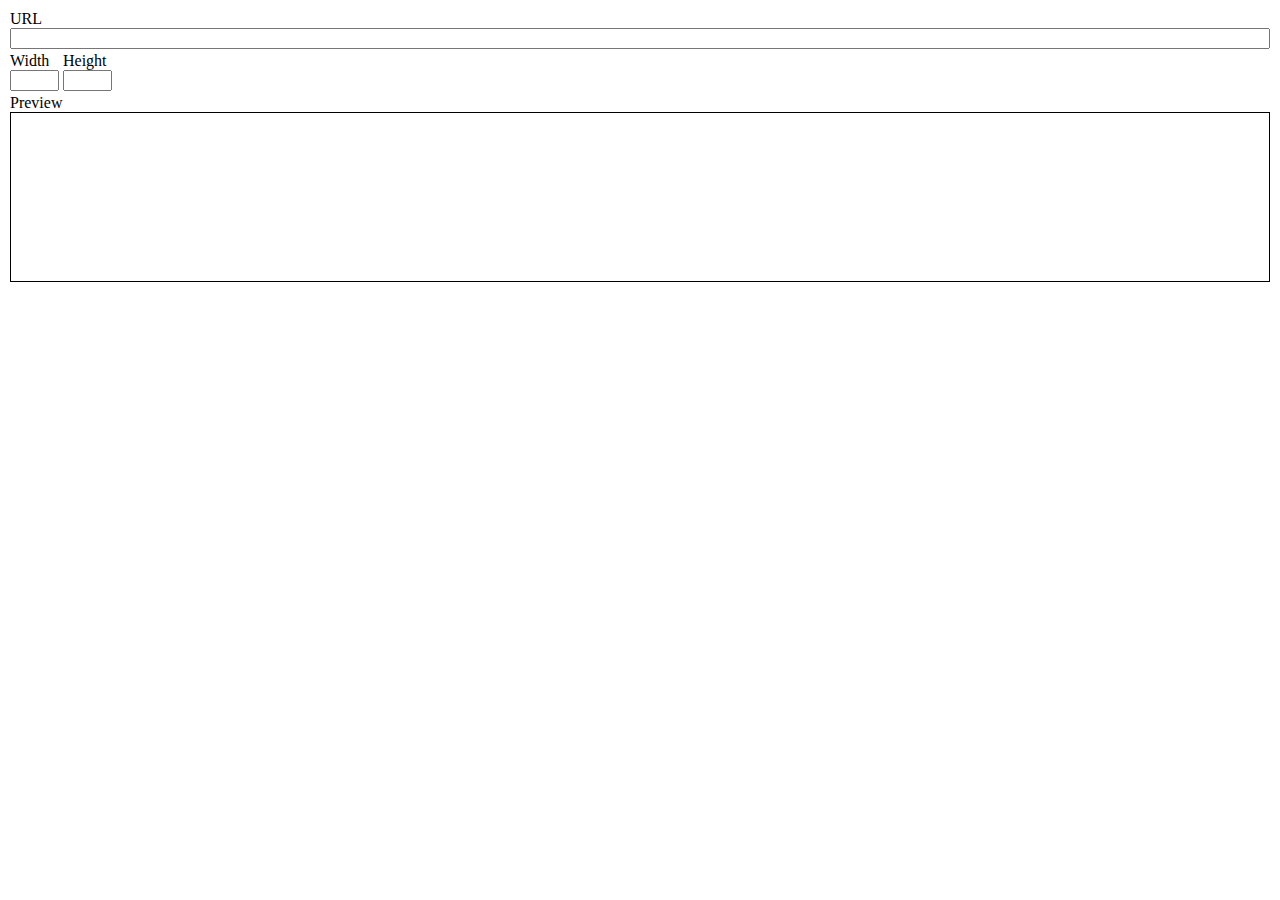
<file: includes/FCKeditor/editor/dialog/fck_flash.html>
<!DOCTYPE HTML PUBLIC "-//W3C//DTD HTML 4.0 Transitional//EN">
<!--
 * FCKeditor - The text editor for Internet - http://www.fckeditor.net
 * Copyright (C) 2003-2007 Frederico Caldeira Knabben
 *
 * == BEGIN LICENSE ==
 *
 * Licensed under the terms of any of the following licenses at your
 * choice:
 *
 *  - GNU General Public License Version 2 or later (the "GPL")
 *    http://www.gnu.org/licenses/gpl.html
 *
 *  - GNU Lesser General Public License Version 2.1 or later (the "LGPL")
 *    http://www.gnu.org/licenses/lgpl.html
 *
 *  - Mozilla Public License Version 1.1 or later (the "MPL")
 *    http://www.mozilla.org/MPL/MPL-1.1.html
 *
 * == END LICENSE ==
 *
 * Flash Properties dialog window.
-->
<html>
	<head>
		<title>Flash Properties</title>
		<meta http-equiv="Content-Type" content="text/html; charset=utf-8">
		<meta content="noindex, nofollow" name="robots">
		<script src="common/fck_dialog_common.js" type="text/javascript"></script>
		<script src="fck_flash/fck_flash.js" type="text/javascript"></script>
		<link href="common/fck_dialog_common.css" type="text/css" rel="stylesheet">
	</head>
	<body scroll="no" style="OVERFLOW: hidden">
		<div id="divInfo">
			<table cellSpacing="1" cellPadding="1" width="100%" border="0">
				<tr>
					<td>
						<table cellSpacing="0" cellPadding="0" width="100%" border="0">
							<tr>
								<td width="100%"><span fckLang="DlgImgURL">URL</span>
								</td>
								<td id="tdBrowse" style="DISPLAY: none" noWrap rowSpan="2">&nbsp; <input id="btnBrowse" onclick="BrowseServer();" type="button" value="Browse Server" fckLang="DlgBtnBrowseServer">
								</td>
							</tr>
							<tr>
								<td vAlign="top"><input id="txtUrl" onblur="UpdatePreview();" style="WIDTH: 100%" type="text">
								</td>
							</tr>
						</table>
					</td>
				</tr>
				<TR>
					<TD>
						<table cellSpacing="0" cellPadding="0" border="0">
							<TR>
								<TD nowrap>
									<span fckLang="DlgImgWidth">Width</span><br>
									<input id="txtWidth" onkeypress="return IsDigit(event);" type="text" size="3">
								</TD>
								<TD>&nbsp;</TD>
								<TD>
									<span fckLang="DlgImgHeight">Height</span><br>
									<input id="txtHeight" onkeypress="return IsDigit(event);" type="text" size="3">
								</TD>
							</TR>
						</table>
					</TD>
				</TR>
				<tr>
					<td vAlign="top">
						<table cellSpacing="0" cellPadding="0" width="100%" border="0">
							<tr>
								<td valign="top" width="100%">
									<table cellSpacing="0" cellPadding="0" width="100%">
										<tr>
											<td><span fckLang="DlgImgPreview">Preview</span></td>
										</tr>
										<tr>
											<td id="ePreviewCell" valign="top" class="FlashPreviewArea"><iframe src="fck_flash/fck_flash_preview.html" frameborder="0" marginheight="0" marginwidth="0"></iframe></td>
										</tr>
									</table>
								</td>
							</tr>
						</table>
					</td>
				</tr>
			</table>
		</div>
		<div id="divUpload" style="DISPLAY: none">
			<form id="frmUpload" method="post" target="UploadWindow" enctype="multipart/form-data" action="" onsubmit="return CheckUpload();">
				<span fckLang="DlgLnkUpload">Upload</span><br />
				<input id="txtUploadFile" style="WIDTH: 100%" type="file" size="40" name="NewFile" /><br />
				<br />
				<input id="btnUpload" type="submit" value="Send it to the Server" fckLang="DlgLnkBtnUpload" />
				<iframe name="UploadWindow" style="DISPLAY: none" src="javascript:void(0)"></iframe>
			</form>
		</div>
		<div id="divAdvanced" style="DISPLAY: none">
			<TABLE cellSpacing="0" cellPadding="0" border="0">
				<TR>
					<TD nowrap>
						<span fckLang="DlgFlashScale">Scale</span><BR>
						<select id="cmbScale">
							<option value="" selected></option>
							<option value="showall" fckLang="DlgFlashScaleAll">Show all</option>
							<option value="noborder" fckLang="DlgFlashScaleNoBorder">No Border</option>
							<option value="exactfit" fckLang="DlgFlashScaleFit">Exact Fit</option>
						</select></TD>
					<TD>&nbsp;&nbsp;&nbsp; &nbsp;
					</TD>
					<td valign="bottom">
						<table>
							<tr>
								<td><input id="chkAutoPlay" type="checkbox" checked></td>
								<td><label for="chkAutoPlay" nowrap fckLang="DlgFlashChkPlay">Auto Play</label>&nbsp;&nbsp;</td>
								<td><input id="chkLoop" type="checkbox" checked></td>
								<td><label for="chkLoop" nowrap fckLang="DlgFlashChkLoop">Loop</label>&nbsp;&nbsp;</td>
								<td><input id="chkMenu" type="checkbox" checked></td>
								<td><label for="chkMenu" nowrap fckLang="DlgFlashChkMenu">Enable Flash Menu</label></td>
							</tr>
						</table>
					</td>
				</TR>
			</TABLE>
			<br>
			&nbsp;
			<table cellSpacing="0" cellPadding="0" width="100%" align="center" border="0">
				<tr>
					<td vAlign="top" width="50%"><span fckLang="DlgGenId">Id</span><br>
						<input id="txtAttId" style="WIDTH: 100%" type="text">
					</td>
					<td>&nbsp;&nbsp;</td>
					<td vAlign="top" nowrap><span fckLang="DlgGenClass">Stylesheet Classes</span><br>
						<input id="txtAttClasses" style="WIDTH: 100%" type="text">
					</td>
					<td>&nbsp;&nbsp;</td>
					<td vAlign="top" nowrap width="50%">&nbsp;<span fckLang="DlgGenTitle">Advisory Title</span><br>
						<input id="txtAttTitle" style="WIDTH: 100%" type="text">
					</td>
				</tr>
			</table>
			<span fckLang="DlgGenStyle">Style</span><br>
			<input id="txtAttStyle" style="WIDTH: 100%" type="text">
		</div>
	</body>
</html>
</file>
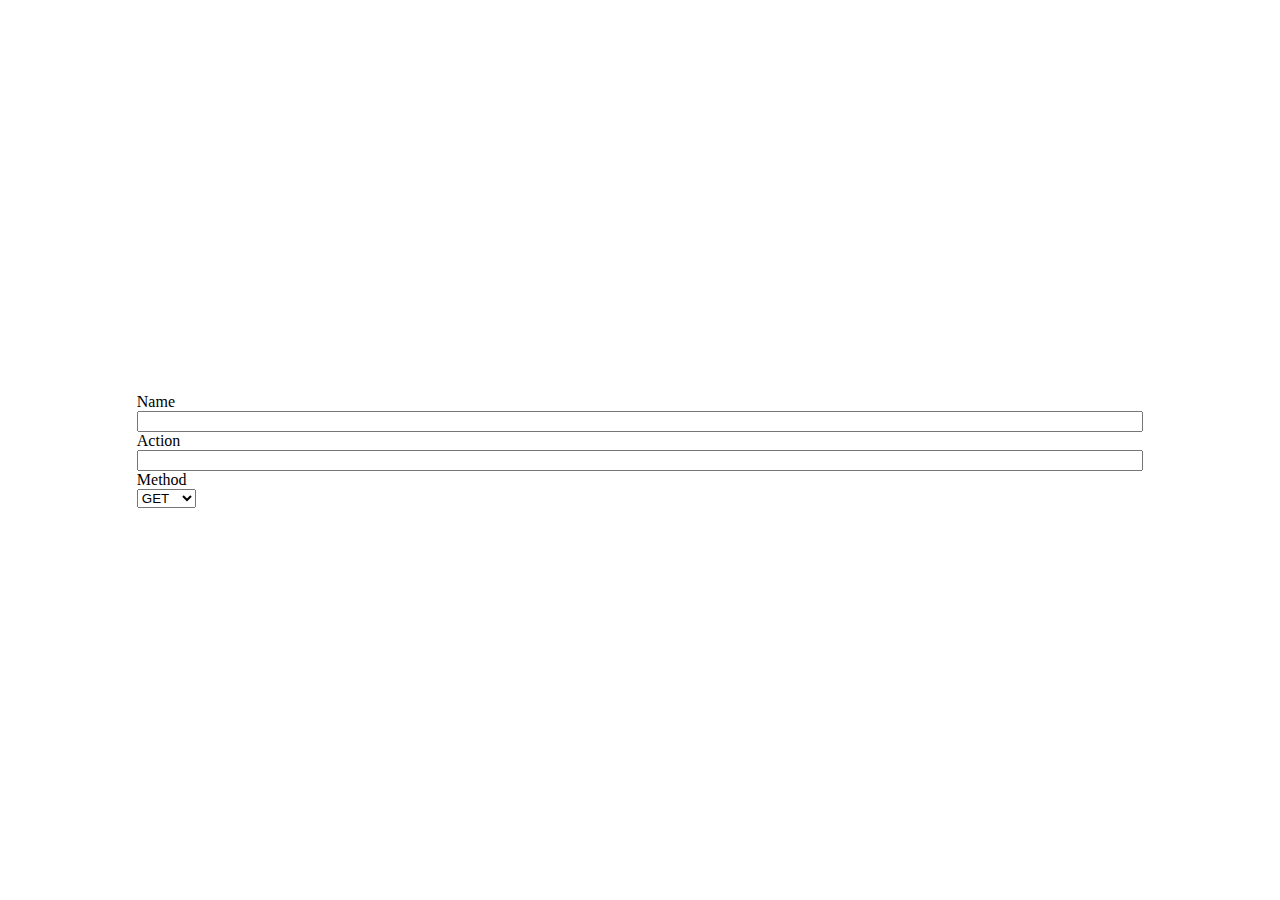
<file: includes/FCKeditor/editor/dialog/fck_form.html>
<!DOCTYPE HTML PUBLIC "-//W3C//DTD HTML 4.0 Transitional//EN" >
<!--
 * FCKeditor - The text editor for Internet - http://www.fckeditor.net
 * Copyright (C) 2003-2007 Frederico Caldeira Knabben
 *
 * == BEGIN LICENSE ==
 *
 * Licensed under the terms of any of the following licenses at your
 * choice:
 *
 *  - GNU General Public License Version 2 or later (the "GPL")
 *    http://www.gnu.org/licenses/gpl.html
 *
 *  - GNU Lesser General Public License Version 2.1 or later (the "LGPL")
 *    http://www.gnu.org/licenses/lgpl.html
 *
 *  - Mozilla Public License Version 1.1 or later (the "MPL")
 *    http://www.mozilla.org/MPL/MPL-1.1.html
 *
 * == END LICENSE ==
 *
 * Form dialog window.
-->
<html xmlns="http://www.w3.org/1999/xhtml">
<head>
	<title></title>
	<meta http-equiv="Content-Type" content="text/html; charset=utf-8" />
	<meta content="noindex, nofollow" name="robots" />
	<script src="common/fck_dialog_common.js" type="text/javascript"></script>
	<script type="text/javascript">

var oEditor = window.parent.InnerDialogLoaded() ;

// Gets the document DOM
var oDOM = oEditor.FCK.EditorDocument ;

var oActiveEl = oEditor.FCKSelection.MoveToAncestorNode( 'FORM' ) ;

window.onload = function()
{
	// First of all, translate the dialog box texts
	oEditor.FCKLanguageManager.TranslatePage(document) ;

	if ( oActiveEl )
	{
		GetE('txtName').value	= oActiveEl.name ;
		GetE('txtAction').value	= oActiveEl.getAttribute( 'action', 2 ) ;
		GetE('txtMethod').value	= oActiveEl.method ;
	}
	else
		oActiveEl = null ;

	window.parent.SetOkButton( true ) ;
	window.parent.SetAutoSize( true ) ;
}

function Ok()
{
	if ( !oActiveEl )
	{
		oActiveEl = oEditor.FCK.InsertElement( 'form' ) ;

		if ( oEditor.FCKBrowserInfo.IsGeckoLike )
			oEditor.FCKTools.AppendBogusBr( oActiveEl ) ;
	}

	oActiveEl.name = GetE('txtName').value ;
	SetAttribute( oActiveEl, 'action', GetE('txtAction').value ) ;
	oActiveEl.method = GetE('txtMethod').value ;

	return true ;
}

	</script>
</head>
<body style="overflow: hidden">
	<table width="100%" style="height: 100%">
		<tr>
			<td align="center">
				<table cellspacing="0" cellpadding="0" width="80%" border="0">
					<tr>
						<td>
							<span fcklang="DlgFormName">Name</span><br />
							<input style="width: 100%" type="text" id="txtName" />
						</td>
					</tr>
					<tr>
						<td>
							<span fcklang="DlgFormAction">Action</span><br />
							<input style="width: 100%" type="text" id="txtAction" />
						</td>
					</tr>
					<tr>
						<td>
							<span fcklang="DlgFormMethod">Method</span><br />
							<select id="txtMethod">
								<option value="get" selected="selected">GET</option>
								<option value="post">POST</option>
							</select>
						</td>
					</tr>
				</table>
			</td>
		</tr>
	</table>
</body>
</html>
</file>
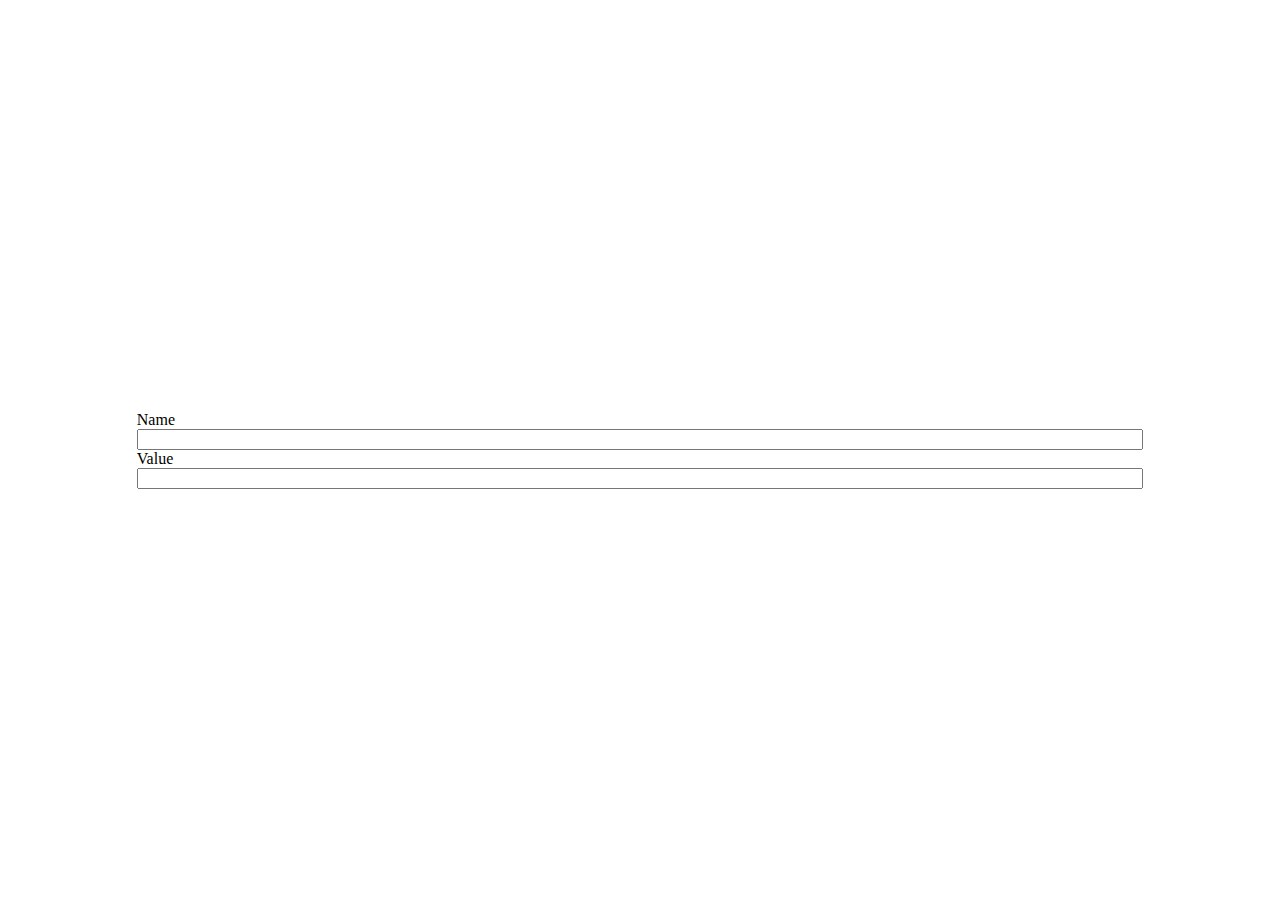
<file: includes/FCKeditor/editor/dialog/fck_hiddenfield.html>
<!DOCTYPE HTML PUBLIC "-//W3C//DTD HTML 4.0 Transitional//EN" >
<!--
 * FCKeditor - The text editor for Internet - http://www.fckeditor.net
 * Copyright (C) 2003-2007 Frederico Caldeira Knabben
 *
 * == BEGIN LICENSE ==
 *
 * Licensed under the terms of any of the following licenses at your
 * choice:
 *
 *  - GNU General Public License Version 2 or later (the "GPL")
 *    http://www.gnu.org/licenses/gpl.html
 *
 *  - GNU Lesser General Public License Version 2.1 or later (the "LGPL")
 *    http://www.gnu.org/licenses/lgpl.html
 *
 *  - Mozilla Public License Version 1.1 or later (the "MPL")
 *    http://www.mozilla.org/MPL/MPL-1.1.html
 *
 * == END LICENSE ==
 *
 * Hidden Field dialog window.
-->
<html xmlns="http://www.w3.org/1999/xhtml">
<head>
	<title>Hidden Field Properties</title>
	<meta http-equiv="Content-Type" content="text/html; charset=utf-8" />
	<meta content="noindex, nofollow" name="robots" />
	<script src="common/fck_dialog_common.js" type="text/javascript"></script>
	<script type="text/javascript">

var oEditor = window.parent.InnerDialogLoaded() ;
var FCK = oEditor.FCK ;

// Gets the document DOM
var oDOM = FCK.EditorDocument ;

// Get the selected flash embed (if available).
var oFakeImage = FCK.Selection.GetSelectedElement() ;
var oActiveEl ;

if ( oFakeImage )
{
	if ( oFakeImage.tagName == 'IMG' && oFakeImage.getAttribute('_fckinputhidden') )
		oActiveEl = FCK.GetRealElement( oFakeImage ) ;
	else
		oFakeImage = null ;
}

window.onload = function()
{
	// First of all, translate the dialog box texts
	oEditor.FCKLanguageManager.TranslatePage(document) ;

	if ( oActiveEl )
	{
		GetE('txtName').value		= oActiveEl.name ;
		GetE('txtValue').value		= oActiveEl.value ;
	}

	window.parent.SetOkButton( true ) ;
	window.parent.SetAutoSize( true ) ;
}


function Ok()
{
	oEditor.FCKUndo.SaveUndoStep() ;
	
	if ( !oActiveEl )
	{
		oActiveEl = FCK.EditorDocument.createElement( 'INPUT' ) ;
		oActiveEl.type = 'hidden' ;

		oFakeImage = null ;
	}

	oActiveEl.name = GetE('txtName').value ;
	SetAttribute( oActiveEl, 'value', GetE('txtValue').value ) ;

	if ( !oFakeImage )
	{
		oFakeImage	= oEditor.FCKDocumentProcessor_CreateFakeImage( 'FCK__InputHidden', oActiveEl ) ;
		oFakeImage.setAttribute( '_fckinputhidden', 'true', 0 ) ;
		oFakeImage	= FCK.InsertElement( oFakeImage ) ;
	}
	else
		oEditor.FCKUndo.SaveUndoStep() ;

	oEditor.FCKFlashProcessor.RefreshView( oFakeImage, oActiveEl ) ;

	return true ;
}

	</script>
</head>
<body style="overflow: hidden" scroll="no">
	<table height="100%" width="100%">
		<tr>
			<td align="center">
				<table border="0" class="inhoud" cellpadding="0" cellspacing="0" width="80%">
					<tr>
						<td>
							<span fcklang="DlgHiddenName">Name</span><br />
							<input type="text" size="20" id="txtName" style="width: 100%" />
						</td>
					</tr>
					<tr>
						<td>
							<span fcklang="DlgHiddenValue">Value</span><br />
							<input type="text" size="30" id="txtValue" style="width: 100%" />
						</td>
					</tr>
				</table>
			</td>
		</tr>
	</table>
</body>
</html>
</file>
<file: includes/FCKeditor/editor/dialog/common/fck_dialog_common.css>
/*
 * FCKeditor - The text editor for Internet - http://www.fckeditor.net
 * Copyright (C) 2003-2007 Frederico Caldeira Knabben
 *
 * == BEGIN LICENSE ==
 *
 * Licensed under the terms of any of the following licenses at your
 * choice:
 *
 *  - GNU General Public License Version 2 or later (the "GPL")
 *    http://www.gnu.org/licenses/gpl.html
 *
 *  - GNU Lesser General Public License Version 2.1 or later (the "LGPL")
 *    http://www.gnu.org/licenses/lgpl.html
 *
 *  - Mozilla Public License Version 1.1 or later (the "MPL")
 *    http://www.mozilla.org/MPL/MPL-1.1.html
 *
 * == END LICENSE ==
 *
 * This is the CSS file used for interface details in some dialog
 * windows.
 */

.ImagePreviewArea
{
	border: #000000 1px solid;
	overflow: auto;
	width: 100%;
	height: 170px;
	background-color: #ffffff;
}

.FlashPreviewArea
{
	border: #000000 1px solid;
	padding: 5px;
	overflow: auto;
	width: 100%;
	height: 170px;
	background-color: #ffffff;
}

.BtnReset
{
	float: left;
	background-position: center center;
	background-image: url(images/reset.gif);
	width: 16px;
	height: 16px;
	background-repeat: no-repeat;
	border: 1px none;
	font-size: 1px ;
}

.BtnLocked, .BtnUnlocked
{
	float: left;
	background-position: center center;
	background-image: url(images/locked.gif);
	width: 16px;
	height: 16px;
	background-repeat: no-repeat;
	border: none 1px;
	font-size: 1px ;
}

.BtnUnlocked
{
	background-image: url(images/unlocked.gif);
}

.BtnOver
{
	border: outset 1px;
	cursor: pointer;
	cursor: hand;
}
</file>
